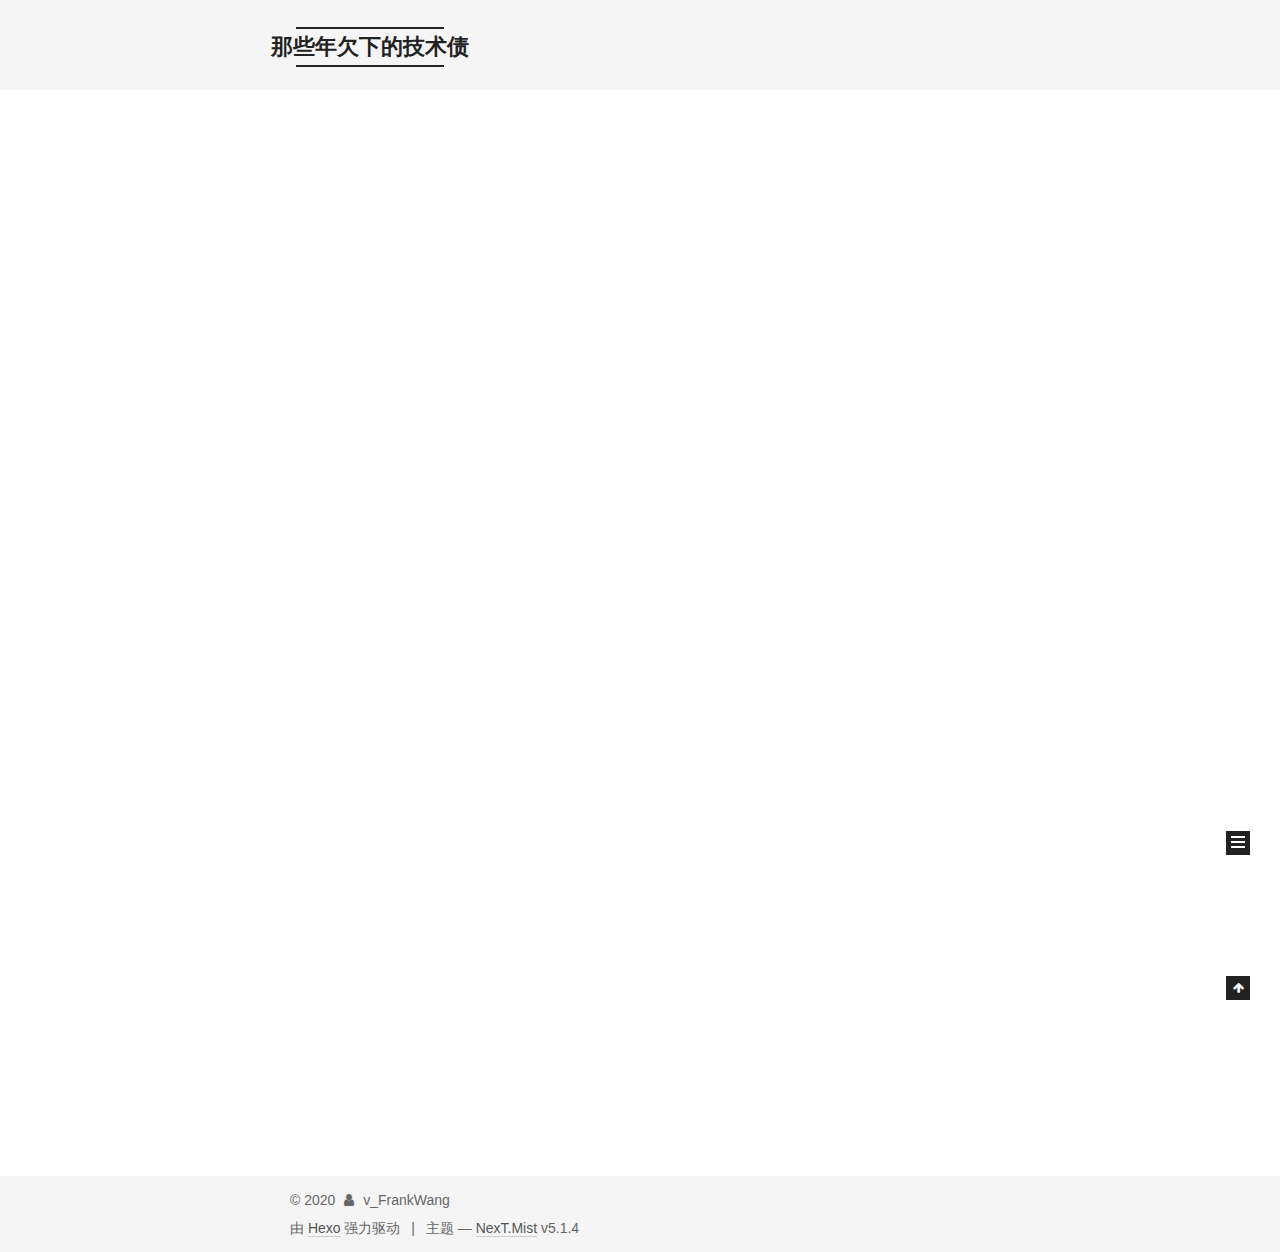
<file: index.html>
<!DOCTYPE html>



  


<html class="theme-next mist use-motion" lang="zh-Hans">
<head>
  <meta charset="UTF-8"/>
<meta http-equiv="X-UA-Compatible" content="IE=edge" />
<meta name="viewport" content="width=device-width, initial-scale=1, maximum-scale=1"/>
<meta name="theme-color" content="#222">









<meta http-equiv="Cache-Control" content="no-transform" />
<meta http-equiv="Cache-Control" content="no-siteapp" />
















  
  
  <link href="/lib/fancybox/source/jquery.fancybox.css?v=2.1.5" rel="stylesheet" type="text/css" />







<link href="/lib/font-awesome/css/font-awesome.min.css?v=4.6.2" rel="stylesheet" type="text/css" />

<link href="/css/main.css?v=5.1.4" rel="stylesheet" type="text/css" />


  <link rel="apple-touch-icon" sizes="180x180" href="/images/apple-touch-icon-next.png?v=5.1.4">


  <link rel="icon" type="image/png" sizes="32x32" href="/images/favicon-32x32-next.png?v=5.1.4">


  <link rel="icon" type="image/png" sizes="16x16" href="/images/favicon-16x16-next.png?v=5.1.4">


  <link rel="mask-icon" href="/images/logo.svg?v=5.1.4" color="#222">





  <meta name="keywords" content="Hexo, NexT" />










<meta property="og:type" content="website">
<meta property="og:title" content="那些年欠下的技术债">
<meta property="og:url" content="http://yoursite.com/index.html">
<meta property="og:site_name" content="那些年欠下的技术债">
<meta property="article:author" content="v_FrankWang">
<meta name="twitter:card" content="summary">



<script type="text/javascript" id="hexo.configurations">
  var NexT = window.NexT || {};
  var CONFIG = {
    root: '/',
    scheme: 'Mist',
    version: '5.1.4',
    sidebar: {"position":"left","display":"post","offset":12,"b2t":false,"scrollpercent":false,"onmobile":false},
    fancybox: true,
    tabs: true,
    motion: {"enable":true,"async":false,"transition":{"post_block":"fadeIn","post_header":"slideDownIn","post_body":"slideDownIn","coll_header":"slideLeftIn","sidebar":"slideUpIn"}},
    duoshuo: {
      userId: '0',
      author: '博主'
    },
    algolia: {
      applicationID: '',
      apiKey: '',
      indexName: '',
      hits: {"per_page":10},
      labels: {"input_placeholder":"Search for Posts","hits_empty":"We didn't find any results for the search: ${query}","hits_stats":"${hits} results found in ${time} ms"}
    }
  };
</script>



  <link rel="canonical" href="http://yoursite.com/"/>





  <title>那些年欠下的技术债</title>
  








<meta name="generator" content="Hexo 4.2.1"></head>

<body itemscope itemtype="http://schema.org/WebPage" lang="zh-Hans">

  
  
    
  

  <div class="container sidebar-position-left 
  page-home">
    <div class="headband"></div>

    <header id="header" class="header" itemscope itemtype="http://schema.org/WPHeader">
      <div class="header-inner"><div class="site-brand-wrapper">
  <div class="site-meta ">
    

    <div class="custom-logo-site-title">
      <a href="/"  class="brand" rel="start">
        <span class="logo-line-before"><i></i></span>
        <span class="site-title">那些年欠下的技术债</span>
        <span class="logo-line-after"><i></i></span>
      </a>
    </div>
      
        <p class="site-subtitle"></p>
      
  </div>

  <div class="site-nav-toggle">
    <button>
      <span class="btn-bar"></span>
      <span class="btn-bar"></span>
      <span class="btn-bar"></span>
    </button>
  </div>
</div>

<nav class="site-nav">
  

  
    <ul id="menu" class="menu">
      
        
        <li class="menu-item menu-item-home">
          <a href="/%20" rel="section">
            
              <i class="menu-item-icon fa fa-fw fa-home"></i> <br />
            
            首页
          </a>
        </li>
      
        
        <li class="menu-item menu-item-tags">
          <a href="/tags/%20" rel="section">
            
              <i class="menu-item-icon fa fa-fw fa-tags"></i> <br />
            
            标签
          </a>
        </li>
      
        
        <li class="menu-item menu-item-categories">
          <a href="/categories/%20" rel="section">
            
              <i class="menu-item-icon fa fa-fw fa-th"></i> <br />
            
            分类
          </a>
        </li>
      
        
        <li class="menu-item menu-item-archives">
          <a href="/archives/%20" rel="section">
            
              <i class="menu-item-icon fa fa-fw fa-archive"></i> <br />
            
            归档
          </a>
        </li>
      
        
        <li class="menu-item menu-item-search">
          <a href="/search/%20" rel="section">
            
              <i class="menu-item-icon fa fa-fw fa-search"></i> <br />
            
            搜索
          </a>
        </li>
      

      
    </ul>
  

  
</nav>



 </div>
    </header>

    <main id="main" class="main">
      <div class="main-inner">
        <div class="content-wrap">
          <div id="content" class="content">
            
  <section id="posts" class="posts-expand">
    
      

  

  
  
  

  <article class="post post-type-normal" itemscope itemtype="http://schema.org/Article">
  
  
  
  <div class="post-block">
    <link itemprop="mainEntityOfPage" href="http://yoursite.com/2020/06/09/hello-world/">

    <span hidden itemprop="author" itemscope itemtype="http://schema.org/Person">
      <meta itemprop="name" content="v_FrankWang">
      <meta itemprop="description" content="">
      <meta itemprop="image" content="/uploads/head.jpg">
    </span>

    <span hidden itemprop="publisher" itemscope itemtype="http://schema.org/Organization">
      <meta itemprop="name" content="那些年欠下的技术债">
    </span>

    
      <header class="post-header">

        
        
          <h1 class="post-title" itemprop="name headline">
                
                <a class="post-title-link" href="/2020/06/09/hello-world/" itemprop="url">Hello World</a></h1>
        

        <div class="post-meta">
          <span class="post-time">
            
              <span class="post-meta-item-icon">
                <i class="fa fa-calendar-o"></i>
              </span>
              
                <span class="post-meta-item-text">发表于</span>
              
              <time title="创建于" itemprop="dateCreated datePublished" datetime="2020-06-09T15:01:51+08:00">
                2020-06-09
              </time>
            

            

            
          </span>

          

          
            
          

          
          

          

          

          

        </div>
      </header>
    

    
    
    
    <div class="post-body" itemprop="articleBody">

      
      

      
        
          
            <p>Welcome to <a href="https://hexo.io/" target="_blank" rel="noopener">Hexo</a>! This is your very first post. Check <a href="https://hexo.io/docs/" target="_blank" rel="noopener">documentation</a> for more info. If you get any problems when using Hexo, you can find the answer in <a href="https://hexo.io/docs/troubleshooting.html" target="_blank" rel="noopener">troubleshooting</a> or you can ask me on <a href="https://github.com/hexojs/hexo/issues" target="_blank" rel="noopener">GitHub</a>.</p>
<h2 id="Quick-Start"><a href="#Quick-Start" class="headerlink" title="Quick Start"></a>Quick Start</h2><h3 id="Create-a-new-post"><a href="#Create-a-new-post" class="headerlink" title="Create a new post"></a>Create a new post</h3><figure class="highlight bash"><table><tr><td class="gutter"><pre><span class="line">1</span><br></pre></td><td class="code"><pre><span class="line">$ hexo new <span class="string">"My New Post"</span></span><br></pre></td></tr></table></figure>

<p>More info: <a href="https://hexo.io/docs/writing.html" target="_blank" rel="noopener">Writing</a></p>
<h3 id="Run-server"><a href="#Run-server" class="headerlink" title="Run server"></a>Run server</h3><figure class="highlight bash"><table><tr><td class="gutter"><pre><span class="line">1</span><br></pre></td><td class="code"><pre><span class="line">$ hexo server</span><br></pre></td></tr></table></figure>

<p>More info: <a href="https://hexo.io/docs/server.html" target="_blank" rel="noopener">Server</a></p>
<h3 id="Generate-static-files"><a href="#Generate-static-files" class="headerlink" title="Generate static files"></a>Generate static files</h3><figure class="highlight bash"><table><tr><td class="gutter"><pre><span class="line">1</span><br></pre></td><td class="code"><pre><span class="line">$ hexo generate</span><br></pre></td></tr></table></figure>

<p>More info: <a href="https://hexo.io/docs/generating.html" target="_blank" rel="noopener">Generating</a></p>
<h3 id="Deploy-to-remote-sites"><a href="#Deploy-to-remote-sites" class="headerlink" title="Deploy to remote sites"></a>Deploy to remote sites</h3><figure class="highlight bash"><table><tr><td class="gutter"><pre><span class="line">1</span><br></pre></td><td class="code"><pre><span class="line">$ hexo deploy</span><br></pre></td></tr></table></figure>

<p>More info: <a href="https://hexo.io/docs/one-command-deployment.html" target="_blank" rel="noopener">Deployment</a></p>

          
        
      
    </div>
    
    
    

    

    

    

    <footer class="post-footer">
      

      

      

      
      
        <div class="post-eof"></div>
      
    </footer>
  </div>
  
  
  
  </article>


    
  </section>

  


          </div>
          


          

        </div>
        
          
  
  <div class="sidebar-toggle">
    <div class="sidebar-toggle-line-wrap">
      <span class="sidebar-toggle-line sidebar-toggle-line-first"></span>
      <span class="sidebar-toggle-line sidebar-toggle-line-middle"></span>
      <span class="sidebar-toggle-line sidebar-toggle-line-last"></span>
    </div>
  </div>

  <aside id="sidebar" class="sidebar">
    
    <div class="sidebar-inner">

      

      

      <section class="site-overview-wrap sidebar-panel sidebar-panel-active">
        <div class="site-overview">
          <div class="site-author motion-element" itemprop="author" itemscope itemtype="http://schema.org/Person">
            
              <img class="site-author-image" itemprop="image"
                src="/uploads/head.jpg"
                alt="v_FrankWang" />
            
              <p class="site-author-name" itemprop="name">v_FrankWang</p>
              <p class="site-description motion-element" itemprop="description"></p>
          </div>

          <nav class="site-state motion-element">

            
              <div class="site-state-item site-state-posts">
              
                <a href="/archives/%20%7C%7C%20archive">
              
                  <span class="site-state-item-count">1</span>
                  <span class="site-state-item-name">日志</span>
                </a>
              </div>
            

            

            

          </nav>

          

          

          
          

          
          

          

        </div>
      </section>

      

      

    </div>
  </aside>


        
      </div>
    </main>

    <footer id="footer" class="footer">
      <div class="footer-inner">
        <div class="copyright">&copy; <span itemprop="copyrightYear">2020</span>
  <span class="with-love">
    <i class="fa fa-user"></i>
  </span>
  <span class="author" itemprop="copyrightHolder">v_FrankWang</span>

  
</div>


  <div class="powered-by">由 <a class="theme-link" target="_blank" href="https://hexo.io">Hexo</a> 强力驱动</div>



  <span class="post-meta-divider">|</span>



  <div class="theme-info">主题 &mdash; <a class="theme-link" target="_blank" href="https://github.com/iissnan/hexo-theme-next">NexT.Mist</a> v5.1.4</div>




        







        
      </div>
    </footer>

    
      <div class="back-to-top">
        <i class="fa fa-arrow-up"></i>
        
      </div>
    

    

  </div>

  

<script type="text/javascript">
  if (Object.prototype.toString.call(window.Promise) !== '[object Function]') {
    window.Promise = null;
  }
</script>









  












  
  
    <script type="text/javascript" src="/lib/jquery/index.js?v=2.1.3"></script>
  

  
  
    <script type="text/javascript" src="/lib/fastclick/lib/fastclick.min.js?v=1.0.6"></script>
  

  
  
    <script type="text/javascript" src="/lib/jquery_lazyload/jquery.lazyload.js?v=1.9.7"></script>
  

  
  
    <script type="text/javascript" src="/lib/velocity/velocity.min.js?v=1.2.1"></script>
  

  
  
    <script type="text/javascript" src="/lib/velocity/velocity.ui.min.js?v=1.2.1"></script>
  

  
  
    <script type="text/javascript" src="/lib/fancybox/source/jquery.fancybox.pack.js?v=2.1.5"></script>
  


  


  <script type="text/javascript" src="/js/src/utils.js?v=5.1.4"></script>

  <script type="text/javascript" src="/js/src/motion.js?v=5.1.4"></script>



  
  

  

  


  <script type="text/javascript" src="/js/src/bootstrap.js?v=5.1.4"></script>



  


  




	





  





  












  





  

  

  

  
  

  

  

  

</body>
</html>
</file>
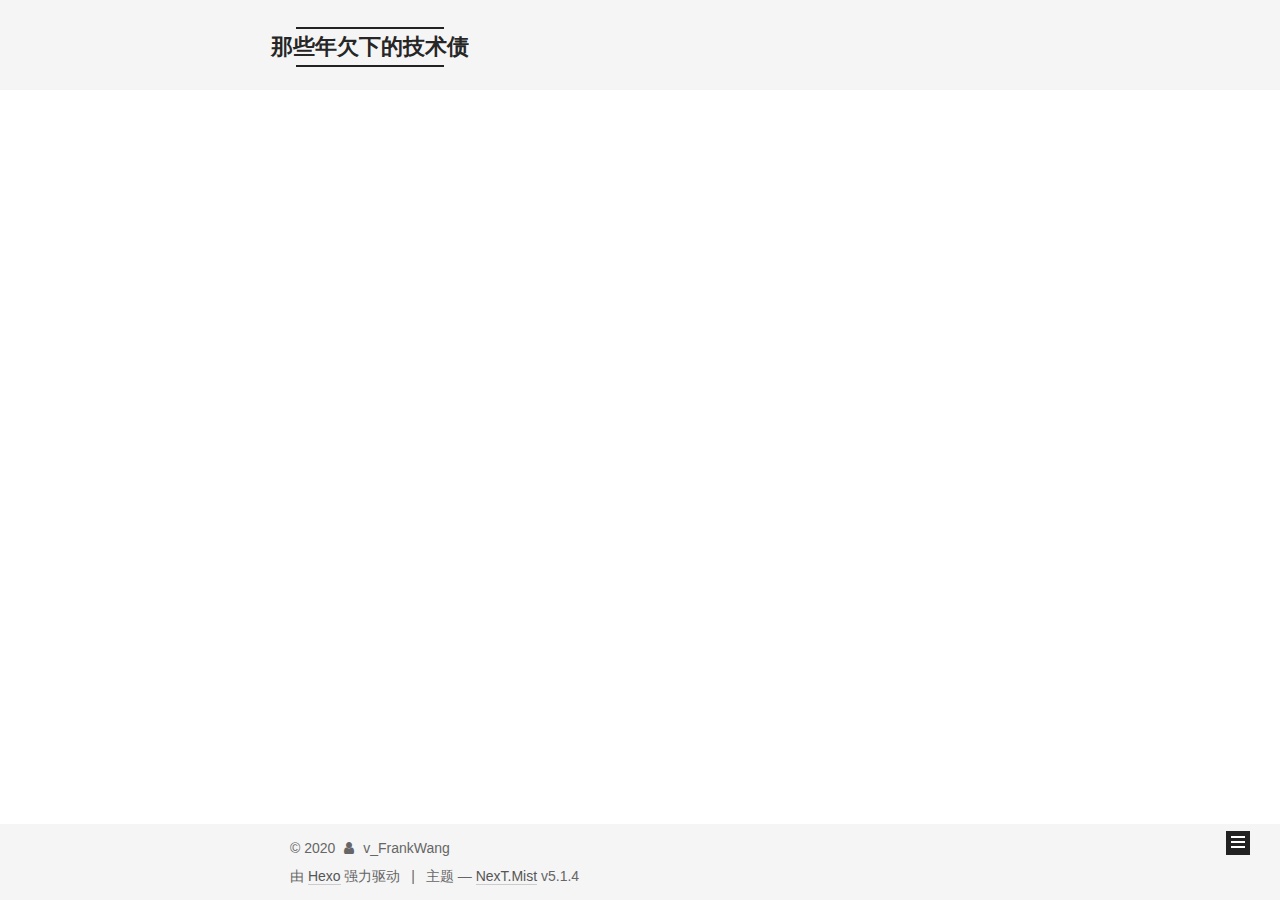
<file: archives/index.html>
<!DOCTYPE html>



  


<html class="theme-next mist use-motion" lang="zh-Hans">
<head>
  <meta charset="UTF-8"/>
<meta http-equiv="X-UA-Compatible" content="IE=edge" />
<meta name="viewport" content="width=device-width, initial-scale=1, maximum-scale=1"/>
<meta name="theme-color" content="#222">









<meta http-equiv="Cache-Control" content="no-transform" />
<meta http-equiv="Cache-Control" content="no-siteapp" />
















  
  
  <link href="/lib/fancybox/source/jquery.fancybox.css?v=2.1.5" rel="stylesheet" type="text/css" />







<link href="/lib/font-awesome/css/font-awesome.min.css?v=4.6.2" rel="stylesheet" type="text/css" />

<link href="/css/main.css?v=5.1.4" rel="stylesheet" type="text/css" />


  <link rel="apple-touch-icon" sizes="180x180" href="/images/apple-touch-icon-next.png?v=5.1.4">


  <link rel="icon" type="image/png" sizes="32x32" href="/images/favicon-32x32-next.png?v=5.1.4">


  <link rel="icon" type="image/png" sizes="16x16" href="/images/favicon-16x16-next.png?v=5.1.4">


  <link rel="mask-icon" href="/images/logo.svg?v=5.1.4" color="#222">





  <meta name="keywords" content="Hexo, NexT" />










<meta property="og:type" content="website">
<meta property="og:title" content="那些年欠下的技术债">
<meta property="og:url" content="http://yoursite.com/archives/index.html">
<meta property="og:site_name" content="那些年欠下的技术债">
<meta property="article:author" content="v_FrankWang">
<meta name="twitter:card" content="summary">



<script type="text/javascript" id="hexo.configurations">
  var NexT = window.NexT || {};
  var CONFIG = {
    root: '/',
    scheme: 'Mist',
    version: '5.1.4',
    sidebar: {"position":"left","display":"post","offset":12,"b2t":false,"scrollpercent":false,"onmobile":false},
    fancybox: true,
    tabs: true,
    motion: {"enable":true,"async":false,"transition":{"post_block":"fadeIn","post_header":"slideDownIn","post_body":"slideDownIn","coll_header":"slideLeftIn","sidebar":"slideUpIn"}},
    duoshuo: {
      userId: '0',
      author: '博主'
    },
    algolia: {
      applicationID: '',
      apiKey: '',
      indexName: '',
      hits: {"per_page":10},
      labels: {"input_placeholder":"Search for Posts","hits_empty":"We didn't find any results for the search: ${query}","hits_stats":"${hits} results found in ${time} ms"}
    }
  };
</script>



  <link rel="canonical" href="http://yoursite.com/archives/"/>





  <title>归档 | 那些年欠下的技术债</title>
  








<meta name="generator" content="Hexo 4.2.1"></head>

<body itemscope itemtype="http://schema.org/WebPage" lang="zh-Hans">

  
  
    
  

  <div class="container sidebar-position-left page-archive">
    <div class="headband"></div>

    <header id="header" class="header" itemscope itemtype="http://schema.org/WPHeader">
      <div class="header-inner"><div class="site-brand-wrapper">
  <div class="site-meta ">
    

    <div class="custom-logo-site-title">
      <a href="/"  class="brand" rel="start">
        <span class="logo-line-before"><i></i></span>
        <span class="site-title">那些年欠下的技术债</span>
        <span class="logo-line-after"><i></i></span>
      </a>
    </div>
      
        <p class="site-subtitle"></p>
      
  </div>

  <div class="site-nav-toggle">
    <button>
      <span class="btn-bar"></span>
      <span class="btn-bar"></span>
      <span class="btn-bar"></span>
    </button>
  </div>
</div>

<nav class="site-nav">
  

  
    <ul id="menu" class="menu">
      
        
        <li class="menu-item menu-item-home">
          <a href="/%20" rel="section">
            
              <i class="menu-item-icon fa fa-fw fa-home"></i> <br />
            
            首页
          </a>
        </li>
      
        
        <li class="menu-item menu-item-tags">
          <a href="/tags/%20" rel="section">
            
              <i class="menu-item-icon fa fa-fw fa-tags"></i> <br />
            
            标签
          </a>
        </li>
      
        
        <li class="menu-item menu-item-categories">
          <a href="/categories/%20" rel="section">
            
              <i class="menu-item-icon fa fa-fw fa-th"></i> <br />
            
            分类
          </a>
        </li>
      
        
        <li class="menu-item menu-item-archives">
          <a href="/archives/%20" rel="section">
            
              <i class="menu-item-icon fa fa-fw fa-archive"></i> <br />
            
            归档
          </a>
        </li>
      
        
        <li class="menu-item menu-item-search">
          <a href="/search/%20" rel="section">
            
              <i class="menu-item-icon fa fa-fw fa-search"></i> <br />
            
            搜索
          </a>
        </li>
      

      
    </ul>
  

  
</nav>



 </div>
    </header>

    <main id="main" class="main">
      <div class="main-inner">
        <div class="content-wrap">
          <div id="content" class="content">
            

  
  
  
  <div class="post-block archive">
    <div id="posts" class="posts-collapse">
      <span class="archive-move-on"></span>

      <span class="archive-page-counter">
        
        
        
          
        
        嗯..! 目前共计 1 篇日志。 继续努力。
      </span>

      

        
        
        

        
          
          <div class="collection-title">
            <h1 class="archive-year" id="archive-year-2020">2020</h1>
          </div>
        
        

        

  <article class="post post-type-normal" itemscope itemtype="http://schema.org/Article">
    <header class="post-header">

      <h2 class="post-title">
        
            <a class="post-title-link" href="/2020/06/09/hello-world/" itemprop="url">
              
                <span itemprop="name">Hello World</span>
              
            </a>
        
      </h2>

      <div class="post-meta">
        <time class="post-time" itemprop="dateCreated"
              datetime="2020-06-09T15:01:51+08:00"
              content="2020-06-09" >
          06-09
        </time>
      </div>

    </header>
  </article>



      

    </div>
  </div>
  
  
  

  



          </div>
          


          

        </div>
        
          
  
  <div class="sidebar-toggle">
    <div class="sidebar-toggle-line-wrap">
      <span class="sidebar-toggle-line sidebar-toggle-line-first"></span>
      <span class="sidebar-toggle-line sidebar-toggle-line-middle"></span>
      <span class="sidebar-toggle-line sidebar-toggle-line-last"></span>
    </div>
  </div>

  <aside id="sidebar" class="sidebar">
    
    <div class="sidebar-inner">

      

      

      <section class="site-overview-wrap sidebar-panel sidebar-panel-active">
        <div class="site-overview">
          <div class="site-author motion-element" itemprop="author" itemscope itemtype="http://schema.org/Person">
            
              <img class="site-author-image" itemprop="image"
                src="/uploads/head.jpg"
                alt="v_FrankWang" />
            
              <p class="site-author-name" itemprop="name">v_FrankWang</p>
              <p class="site-description motion-element" itemprop="description"></p>
          </div>

          <nav class="site-state motion-element">

            
              <div class="site-state-item site-state-posts">
              
                <a href="/archives/%20%7C%7C%20archive">
              
                  <span class="site-state-item-count">1</span>
                  <span class="site-state-item-name">日志</span>
                </a>
              </div>
            

            

            

          </nav>

          

          

          
          

          
          

          

        </div>
      </section>

      

      

    </div>
  </aside>


        
      </div>
    </main>

    <footer id="footer" class="footer">
      <div class="footer-inner">
        <div class="copyright">&copy; <span itemprop="copyrightYear">2020</span>
  <span class="with-love">
    <i class="fa fa-user"></i>
  </span>
  <span class="author" itemprop="copyrightHolder">v_FrankWang</span>

  
</div>


  <div class="powered-by">由 <a class="theme-link" target="_blank" href="https://hexo.io">Hexo</a> 强力驱动</div>



  <span class="post-meta-divider">|</span>



  <div class="theme-info">主题 &mdash; <a class="theme-link" target="_blank" href="https://github.com/iissnan/hexo-theme-next">NexT.Mist</a> v5.1.4</div>




        







        
      </div>
    </footer>

    
      <div class="back-to-top">
        <i class="fa fa-arrow-up"></i>
        
      </div>
    

    

  </div>

  

<script type="text/javascript">
  if (Object.prototype.toString.call(window.Promise) !== '[object Function]') {
    window.Promise = null;
  }
</script>









  












  
  
    <script type="text/javascript" src="/lib/jquery/index.js?v=2.1.3"></script>
  

  
  
    <script type="text/javascript" src="/lib/fastclick/lib/fastclick.min.js?v=1.0.6"></script>
  

  
  
    <script type="text/javascript" src="/lib/jquery_lazyload/jquery.lazyload.js?v=1.9.7"></script>
  

  
  
    <script type="text/javascript" src="/lib/velocity/velocity.min.js?v=1.2.1"></script>
  

  
  
    <script type="text/javascript" src="/lib/velocity/velocity.ui.min.js?v=1.2.1"></script>
  

  
  
    <script type="text/javascript" src="/lib/fancybox/source/jquery.fancybox.pack.js?v=2.1.5"></script>
  


  


  <script type="text/javascript" src="/js/src/utils.js?v=5.1.4"></script>

  <script type="text/javascript" src="/js/src/motion.js?v=5.1.4"></script>



  
  

  

  


  <script type="text/javascript" src="/js/src/bootstrap.js?v=5.1.4"></script>



  


  




	





  





  












  





  

  

  

  
  

  

  

  

</body>
</html>
</file>
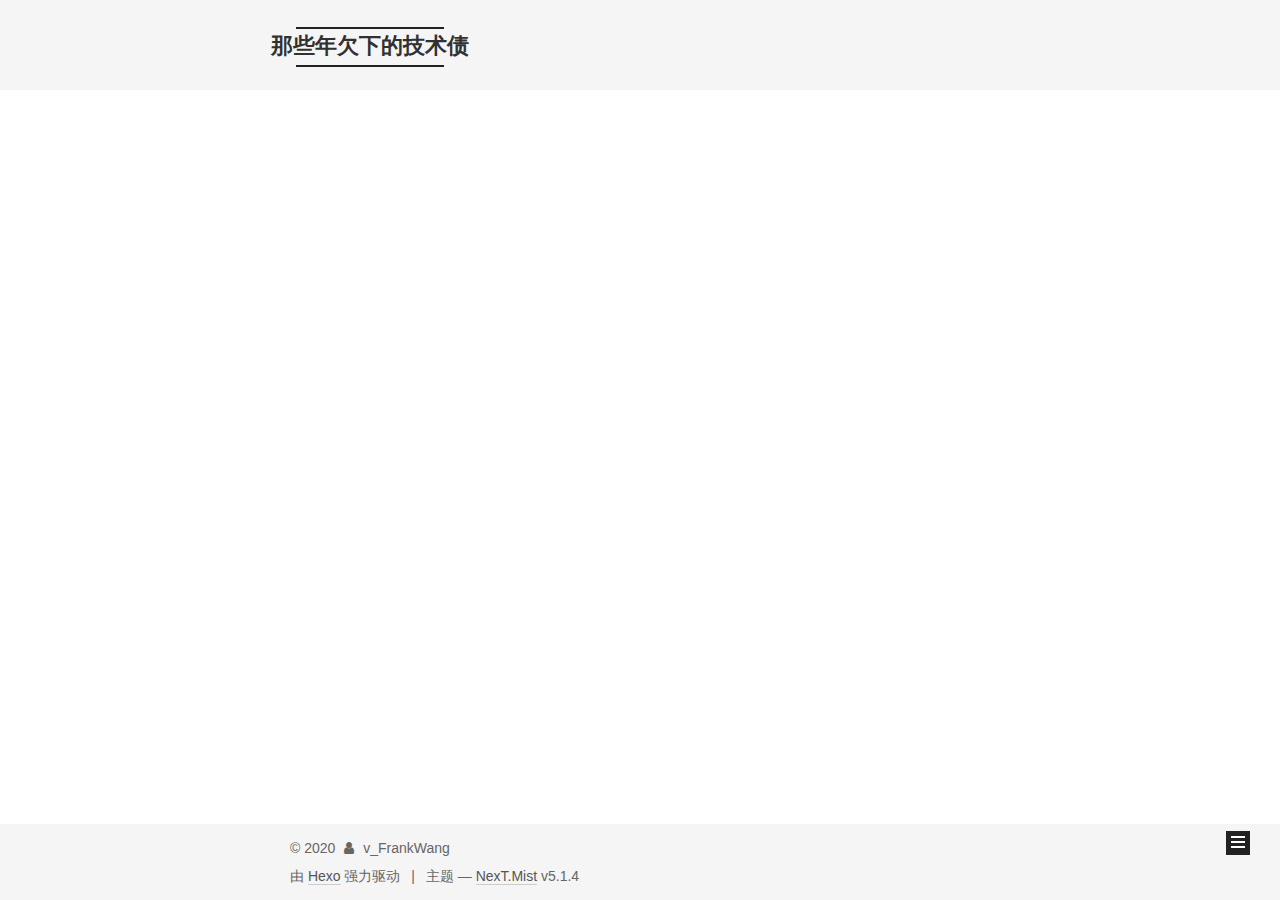
<file: archives/2020/index.html>
<!DOCTYPE html>



  


<html class="theme-next mist use-motion" lang="zh-Hans">
<head>
  <meta charset="UTF-8"/>
<meta http-equiv="X-UA-Compatible" content="IE=edge" />
<meta name="viewport" content="width=device-width, initial-scale=1, maximum-scale=1"/>
<meta name="theme-color" content="#222">









<meta http-equiv="Cache-Control" content="no-transform" />
<meta http-equiv="Cache-Control" content="no-siteapp" />
















  
  
  <link href="/lib/fancybox/source/jquery.fancybox.css?v=2.1.5" rel="stylesheet" type="text/css" />







<link href="/lib/font-awesome/css/font-awesome.min.css?v=4.6.2" rel="stylesheet" type="text/css" />

<link href="/css/main.css?v=5.1.4" rel="stylesheet" type="text/css" />


  <link rel="apple-touch-icon" sizes="180x180" href="/images/apple-touch-icon-next.png?v=5.1.4">


  <link rel="icon" type="image/png" sizes="32x32" href="/images/favicon-32x32-next.png?v=5.1.4">


  <link rel="icon" type="image/png" sizes="16x16" href="/images/favicon-16x16-next.png?v=5.1.4">


  <link rel="mask-icon" href="/images/logo.svg?v=5.1.4" color="#222">





  <meta name="keywords" content="Hexo, NexT" />










<meta property="og:type" content="website">
<meta property="og:title" content="那些年欠下的技术债">
<meta property="og:url" content="http://yoursite.com/archives/2020/index.html">
<meta property="og:site_name" content="那些年欠下的技术债">
<meta property="article:author" content="v_FrankWang">
<meta name="twitter:card" content="summary">



<script type="text/javascript" id="hexo.configurations">
  var NexT = window.NexT || {};
  var CONFIG = {
    root: '/',
    scheme: 'Mist',
    version: '5.1.4',
    sidebar: {"position":"left","display":"post","offset":12,"b2t":false,"scrollpercent":false,"onmobile":false},
    fancybox: true,
    tabs: true,
    motion: {"enable":true,"async":false,"transition":{"post_block":"fadeIn","post_header":"slideDownIn","post_body":"slideDownIn","coll_header":"slideLeftIn","sidebar":"slideUpIn"}},
    duoshuo: {
      userId: '0',
      author: '博主'
    },
    algolia: {
      applicationID: '',
      apiKey: '',
      indexName: '',
      hits: {"per_page":10},
      labels: {"input_placeholder":"Search for Posts","hits_empty":"We didn't find any results for the search: ${query}","hits_stats":"${hits} results found in ${time} ms"}
    }
  };
</script>



  <link rel="canonical" href="http://yoursite.com/archives/2020/"/>





  <title>归档 | 那些年欠下的技术债</title>
  








<meta name="generator" content="Hexo 4.2.1"></head>

<body itemscope itemtype="http://schema.org/WebPage" lang="zh-Hans">

  
  
    
  

  <div class="container sidebar-position-left page-archive">
    <div class="headband"></div>

    <header id="header" class="header" itemscope itemtype="http://schema.org/WPHeader">
      <div class="header-inner"><div class="site-brand-wrapper">
  <div class="site-meta ">
    

    <div class="custom-logo-site-title">
      <a href="/"  class="brand" rel="start">
        <span class="logo-line-before"><i></i></span>
        <span class="site-title">那些年欠下的技术债</span>
        <span class="logo-line-after"><i></i></span>
      </a>
    </div>
      
        <p class="site-subtitle"></p>
      
  </div>

  <div class="site-nav-toggle">
    <button>
      <span class="btn-bar"></span>
      <span class="btn-bar"></span>
      <span class="btn-bar"></span>
    </button>
  </div>
</div>

<nav class="site-nav">
  

  
    <ul id="menu" class="menu">
      
        
        <li class="menu-item menu-item-home">
          <a href="/%20" rel="section">
            
              <i class="menu-item-icon fa fa-fw fa-home"></i> <br />
            
            首页
          </a>
        </li>
      
        
        <li class="menu-item menu-item-tags">
          <a href="/tags/%20" rel="section">
            
              <i class="menu-item-icon fa fa-fw fa-tags"></i> <br />
            
            标签
          </a>
        </li>
      
        
        <li class="menu-item menu-item-categories">
          <a href="/categories/%20" rel="section">
            
              <i class="menu-item-icon fa fa-fw fa-th"></i> <br />
            
            分类
          </a>
        </li>
      
        
        <li class="menu-item menu-item-archives">
          <a href="/archives/%20" rel="section">
            
              <i class="menu-item-icon fa fa-fw fa-archive"></i> <br />
            
            归档
          </a>
        </li>
      
        
        <li class="menu-item menu-item-search">
          <a href="/search/%20" rel="section">
            
              <i class="menu-item-icon fa fa-fw fa-search"></i> <br />
            
            搜索
          </a>
        </li>
      

      
    </ul>
  

  
</nav>



 </div>
    </header>

    <main id="main" class="main">
      <div class="main-inner">
        <div class="content-wrap">
          <div id="content" class="content">
            

  
  
  
  <div class="post-block archive">
    <div id="posts" class="posts-collapse">
      <span class="archive-move-on"></span>

      <span class="archive-page-counter">
        
        
        
          
        
        嗯..! 目前共计 1 篇日志。 继续努力。
      </span>

      

        
        
        

        
          
          <div class="collection-title">
            <h1 class="archive-year" id="archive-year-2020">2020</h1>
          </div>
        
        

        

  <article class="post post-type-normal" itemscope itemtype="http://schema.org/Article">
    <header class="post-header">

      <h2 class="post-title">
        
            <a class="post-title-link" href="/2020/06/09/hello-world/" itemprop="url">
              
                <span itemprop="name">Hello World</span>
              
            </a>
        
      </h2>

      <div class="post-meta">
        <time class="post-time" itemprop="dateCreated"
              datetime="2020-06-09T15:01:51+08:00"
              content="2020-06-09" >
          06-09
        </time>
      </div>

    </header>
  </article>



      

    </div>
  </div>
  
  
  

  



          </div>
          


          

        </div>
        
          
  
  <div class="sidebar-toggle">
    <div class="sidebar-toggle-line-wrap">
      <span class="sidebar-toggle-line sidebar-toggle-line-first"></span>
      <span class="sidebar-toggle-line sidebar-toggle-line-middle"></span>
      <span class="sidebar-toggle-line sidebar-toggle-line-last"></span>
    </div>
  </div>

  <aside id="sidebar" class="sidebar">
    
    <div class="sidebar-inner">

      

      

      <section class="site-overview-wrap sidebar-panel sidebar-panel-active">
        <div class="site-overview">
          <div class="site-author motion-element" itemprop="author" itemscope itemtype="http://schema.org/Person">
            
              <img class="site-author-image" itemprop="image"
                src="/uploads/head.jpg"
                alt="v_FrankWang" />
            
              <p class="site-author-name" itemprop="name">v_FrankWang</p>
              <p class="site-description motion-element" itemprop="description"></p>
          </div>

          <nav class="site-state motion-element">

            
              <div class="site-state-item site-state-posts">
              
                <a href="/archives/%20%7C%7C%20archive">
              
                  <span class="site-state-item-count">1</span>
                  <span class="site-state-item-name">日志</span>
                </a>
              </div>
            

            

            

          </nav>

          

          

          
          

          
          

          

        </div>
      </section>

      

      

    </div>
  </aside>


        
      </div>
    </main>

    <footer id="footer" class="footer">
      <div class="footer-inner">
        <div class="copyright">&copy; <span itemprop="copyrightYear">2020</span>
  <span class="with-love">
    <i class="fa fa-user"></i>
  </span>
  <span class="author" itemprop="copyrightHolder">v_FrankWang</span>

  
</div>


  <div class="powered-by">由 <a class="theme-link" target="_blank" href="https://hexo.io">Hexo</a> 强力驱动</div>



  <span class="post-meta-divider">|</span>



  <div class="theme-info">主题 &mdash; <a class="theme-link" target="_blank" href="https://github.com/iissnan/hexo-theme-next">NexT.Mist</a> v5.1.4</div>




        







        
      </div>
    </footer>

    
      <div class="back-to-top">
        <i class="fa fa-arrow-up"></i>
        
      </div>
    

    

  </div>

  

<script type="text/javascript">
  if (Object.prototype.toString.call(window.Promise) !== '[object Function]') {
    window.Promise = null;
  }
</script>









  












  
  
    <script type="text/javascript" src="/lib/jquery/index.js?v=2.1.3"></script>
  

  
  
    <script type="text/javascript" src="/lib/fastclick/lib/fastclick.min.js?v=1.0.6"></script>
  

  
  
    <script type="text/javascript" src="/lib/jquery_lazyload/jquery.lazyload.js?v=1.9.7"></script>
  

  
  
    <script type="text/javascript" src="/lib/velocity/velocity.min.js?v=1.2.1"></script>
  

  
  
    <script type="text/javascript" src="/lib/velocity/velocity.ui.min.js?v=1.2.1"></script>
  

  
  
    <script type="text/javascript" src="/lib/fancybox/source/jquery.fancybox.pack.js?v=2.1.5"></script>
  


  


  <script type="text/javascript" src="/js/src/utils.js?v=5.1.4"></script>

  <script type="text/javascript" src="/js/src/motion.js?v=5.1.4"></script>



  
  

  

  


  <script type="text/javascript" src="/js/src/bootstrap.js?v=5.1.4"></script>



  


  




	





  





  












  





  

  

  

  
  

  

  

  

</body>
</html>
</file>
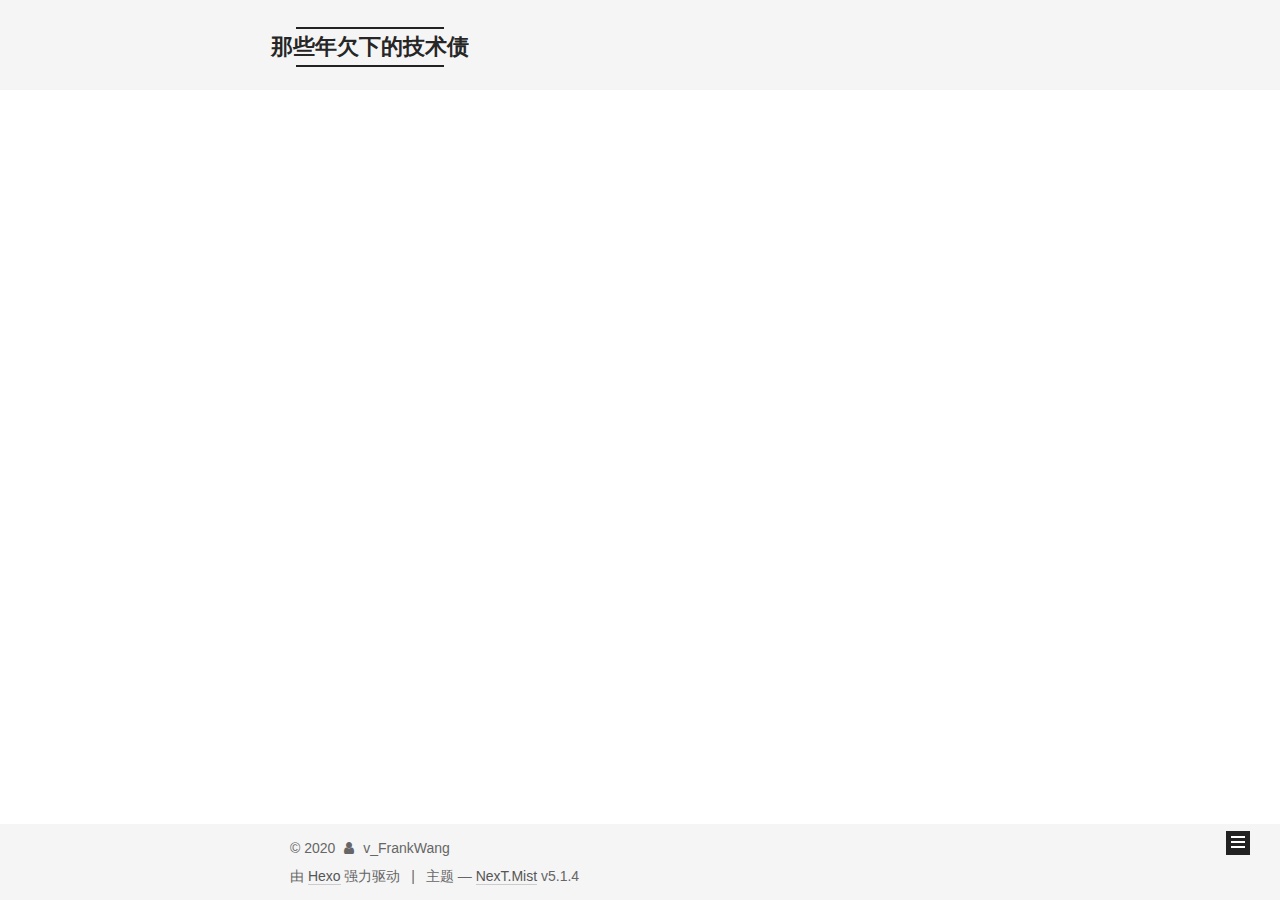
<file: archives/2020/06/index.html>
<!DOCTYPE html>



  


<html class="theme-next mist use-motion" lang="zh-Hans">
<head>
  <meta charset="UTF-8"/>
<meta http-equiv="X-UA-Compatible" content="IE=edge" />
<meta name="viewport" content="width=device-width, initial-scale=1, maximum-scale=1"/>
<meta name="theme-color" content="#222">









<meta http-equiv="Cache-Control" content="no-transform" />
<meta http-equiv="Cache-Control" content="no-siteapp" />
















  
  
  <link href="/lib/fancybox/source/jquery.fancybox.css?v=2.1.5" rel="stylesheet" type="text/css" />







<link href="/lib/font-awesome/css/font-awesome.min.css?v=4.6.2" rel="stylesheet" type="text/css" />

<link href="/css/main.css?v=5.1.4" rel="stylesheet" type="text/css" />


  <link rel="apple-touch-icon" sizes="180x180" href="/images/apple-touch-icon-next.png?v=5.1.4">


  <link rel="icon" type="image/png" sizes="32x32" href="/images/favicon-32x32-next.png?v=5.1.4">


  <link rel="icon" type="image/png" sizes="16x16" href="/images/favicon-16x16-next.png?v=5.1.4">


  <link rel="mask-icon" href="/images/logo.svg?v=5.1.4" color="#222">





  <meta name="keywords" content="Hexo, NexT" />










<meta property="og:type" content="website">
<meta property="og:title" content="那些年欠下的技术债">
<meta property="og:url" content="http://yoursite.com/archives/2020/06/index.html">
<meta property="og:site_name" content="那些年欠下的技术债">
<meta property="article:author" content="v_FrankWang">
<meta name="twitter:card" content="summary">



<script type="text/javascript" id="hexo.configurations">
  var NexT = window.NexT || {};
  var CONFIG = {
    root: '/',
    scheme: 'Mist',
    version: '5.1.4',
    sidebar: {"position":"left","display":"post","offset":12,"b2t":false,"scrollpercent":false,"onmobile":false},
    fancybox: true,
    tabs: true,
    motion: {"enable":true,"async":false,"transition":{"post_block":"fadeIn","post_header":"slideDownIn","post_body":"slideDownIn","coll_header":"slideLeftIn","sidebar":"slideUpIn"}},
    duoshuo: {
      userId: '0',
      author: '博主'
    },
    algolia: {
      applicationID: '',
      apiKey: '',
      indexName: '',
      hits: {"per_page":10},
      labels: {"input_placeholder":"Search for Posts","hits_empty":"We didn't find any results for the search: ${query}","hits_stats":"${hits} results found in ${time} ms"}
    }
  };
</script>



  <link rel="canonical" href="http://yoursite.com/archives/2020/06/"/>





  <title>归档 | 那些年欠下的技术债</title>
  








<meta name="generator" content="Hexo 4.2.1"></head>

<body itemscope itemtype="http://schema.org/WebPage" lang="zh-Hans">

  
  
    
  

  <div class="container sidebar-position-left page-archive">
    <div class="headband"></div>

    <header id="header" class="header" itemscope itemtype="http://schema.org/WPHeader">
      <div class="header-inner"><div class="site-brand-wrapper">
  <div class="site-meta ">
    

    <div class="custom-logo-site-title">
      <a href="/"  class="brand" rel="start">
        <span class="logo-line-before"><i></i></span>
        <span class="site-title">那些年欠下的技术债</span>
        <span class="logo-line-after"><i></i></span>
      </a>
    </div>
      
        <p class="site-subtitle"></p>
      
  </div>

  <div class="site-nav-toggle">
    <button>
      <span class="btn-bar"></span>
      <span class="btn-bar"></span>
      <span class="btn-bar"></span>
    </button>
  </div>
</div>

<nav class="site-nav">
  

  
    <ul id="menu" class="menu">
      
        
        <li class="menu-item menu-item-home">
          <a href="/%20" rel="section">
            
              <i class="menu-item-icon fa fa-fw fa-home"></i> <br />
            
            首页
          </a>
        </li>
      
        
        <li class="menu-item menu-item-tags">
          <a href="/tags/%20" rel="section">
            
              <i class="menu-item-icon fa fa-fw fa-tags"></i> <br />
            
            标签
          </a>
        </li>
      
        
        <li class="menu-item menu-item-categories">
          <a href="/categories/%20" rel="section">
            
              <i class="menu-item-icon fa fa-fw fa-th"></i> <br />
            
            分类
          </a>
        </li>
      
        
        <li class="menu-item menu-item-archives">
          <a href="/archives/%20" rel="section">
            
              <i class="menu-item-icon fa fa-fw fa-archive"></i> <br />
            
            归档
          </a>
        </li>
      
        
        <li class="menu-item menu-item-search">
          <a href="/search/%20" rel="section">
            
              <i class="menu-item-icon fa fa-fw fa-search"></i> <br />
            
            搜索
          </a>
        </li>
      

      
    </ul>
  

  
</nav>



 </div>
    </header>

    <main id="main" class="main">
      <div class="main-inner">
        <div class="content-wrap">
          <div id="content" class="content">
            

  
  
  
  <div class="post-block archive">
    <div id="posts" class="posts-collapse">
      <span class="archive-move-on"></span>

      <span class="archive-page-counter">
        
        
        
          
        
        嗯..! 目前共计 1 篇日志。 继续努力。
      </span>

      

        
        
        

        
          
          <div class="collection-title">
            <h1 class="archive-year" id="archive-year-2020">2020</h1>
          </div>
        
        

        

  <article class="post post-type-normal" itemscope itemtype="http://schema.org/Article">
    <header class="post-header">

      <h2 class="post-title">
        
            <a class="post-title-link" href="/2020/06/09/hello-world/" itemprop="url">
              
                <span itemprop="name">Hello World</span>
              
            </a>
        
      </h2>

      <div class="post-meta">
        <time class="post-time" itemprop="dateCreated"
              datetime="2020-06-09T15:01:51+08:00"
              content="2020-06-09" >
          06-09
        </time>
      </div>

    </header>
  </article>



      

    </div>
  </div>
  
  
  

  



          </div>
          


          

        </div>
        
          
  
  <div class="sidebar-toggle">
    <div class="sidebar-toggle-line-wrap">
      <span class="sidebar-toggle-line sidebar-toggle-line-first"></span>
      <span class="sidebar-toggle-line sidebar-toggle-line-middle"></span>
      <span class="sidebar-toggle-line sidebar-toggle-line-last"></span>
    </div>
  </div>

  <aside id="sidebar" class="sidebar">
    
    <div class="sidebar-inner">

      

      

      <section class="site-overview-wrap sidebar-panel sidebar-panel-active">
        <div class="site-overview">
          <div class="site-author motion-element" itemprop="author" itemscope itemtype="http://schema.org/Person">
            
              <img class="site-author-image" itemprop="image"
                src="/uploads/head.jpg"
                alt="v_FrankWang" />
            
              <p class="site-author-name" itemprop="name">v_FrankWang</p>
              <p class="site-description motion-element" itemprop="description"></p>
          </div>

          <nav class="site-state motion-element">

            
              <div class="site-state-item site-state-posts">
              
                <a href="/archives/%20%7C%7C%20archive">
              
                  <span class="site-state-item-count">1</span>
                  <span class="site-state-item-name">日志</span>
                </a>
              </div>
            

            

            

          </nav>

          

          

          
          

          
          

          

        </div>
      </section>

      

      

    </div>
  </aside>


        
      </div>
    </main>

    <footer id="footer" class="footer">
      <div class="footer-inner">
        <div class="copyright">&copy; <span itemprop="copyrightYear">2020</span>
  <span class="with-love">
    <i class="fa fa-user"></i>
  </span>
  <span class="author" itemprop="copyrightHolder">v_FrankWang</span>

  
</div>


  <div class="powered-by">由 <a class="theme-link" target="_blank" href="https://hexo.io">Hexo</a> 强力驱动</div>



  <span class="post-meta-divider">|</span>



  <div class="theme-info">主题 &mdash; <a class="theme-link" target="_blank" href="https://github.com/iissnan/hexo-theme-next">NexT.Mist</a> v5.1.4</div>




        







        
      </div>
    </footer>

    
      <div class="back-to-top">
        <i class="fa fa-arrow-up"></i>
        
      </div>
    

    

  </div>

  

<script type="text/javascript">
  if (Object.prototype.toString.call(window.Promise) !== '[object Function]') {
    window.Promise = null;
  }
</script>









  












  
  
    <script type="text/javascript" src="/lib/jquery/index.js?v=2.1.3"></script>
  

  
  
    <script type="text/javascript" src="/lib/fastclick/lib/fastclick.min.js?v=1.0.6"></script>
  

  
  
    <script type="text/javascript" src="/lib/jquery_lazyload/jquery.lazyload.js?v=1.9.7"></script>
  

  
  
    <script type="text/javascript" src="/lib/velocity/velocity.min.js?v=1.2.1"></script>
  

  
  
    <script type="text/javascript" src="/lib/velocity/velocity.ui.min.js?v=1.2.1"></script>
  

  
  
    <script type="text/javascript" src="/lib/fancybox/source/jquery.fancybox.pack.js?v=2.1.5"></script>
  


  


  <script type="text/javascript" src="/js/src/utils.js?v=5.1.4"></script>

  <script type="text/javascript" src="/js/src/motion.js?v=5.1.4"></script>



  
  

  

  


  <script type="text/javascript" src="/js/src/bootstrap.js?v=5.1.4"></script>



  


  




	





  





  












  





  

  

  

  
  

  

  

  

</body>
</html>
</file>
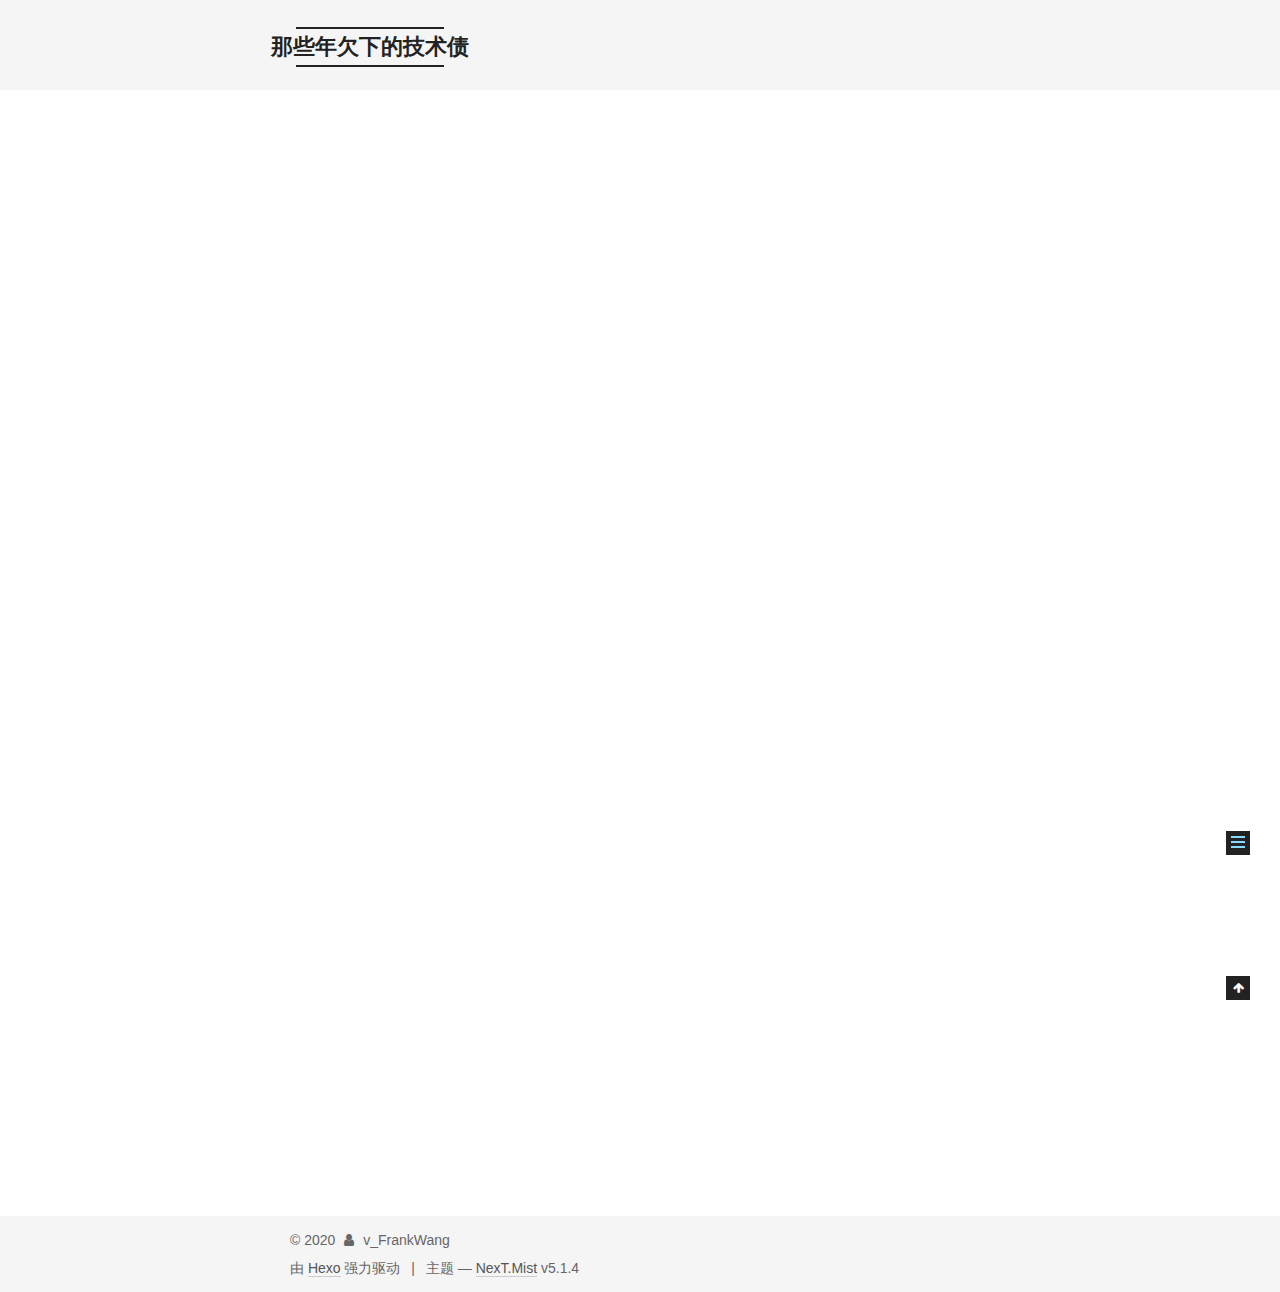
<file: 2020/06/09/hello-world/index.html>
<!DOCTYPE html>



  


<html class="theme-next mist use-motion" lang="zh-Hans">
<head>
  <meta charset="UTF-8"/>
<meta http-equiv="X-UA-Compatible" content="IE=edge" />
<meta name="viewport" content="width=device-width, initial-scale=1, maximum-scale=1"/>
<meta name="theme-color" content="#222">









<meta http-equiv="Cache-Control" content="no-transform" />
<meta http-equiv="Cache-Control" content="no-siteapp" />
















  
  
  <link href="/lib/fancybox/source/jquery.fancybox.css?v=2.1.5" rel="stylesheet" type="text/css" />







<link href="/lib/font-awesome/css/font-awesome.min.css?v=4.6.2" rel="stylesheet" type="text/css" />

<link href="/css/main.css?v=5.1.4" rel="stylesheet" type="text/css" />


  <link rel="apple-touch-icon" sizes="180x180" href="/images/apple-touch-icon-next.png?v=5.1.4">


  <link rel="icon" type="image/png" sizes="32x32" href="/images/favicon-32x32-next.png?v=5.1.4">


  <link rel="icon" type="image/png" sizes="16x16" href="/images/favicon-16x16-next.png?v=5.1.4">


  <link rel="mask-icon" href="/images/logo.svg?v=5.1.4" color="#222">





  <meta name="keywords" content="Hexo, NexT" />










<meta name="description" content="Welcome to Hexo! This is your very first post. Check documentation for more info. If you get any problems when using Hexo, you can find the answer in troubleshooting or you can ask me on GitHub. Quick">
<meta property="og:type" content="article">
<meta property="og:title" content="Hello World">
<meta property="og:url" content="http://yoursite.com/2020/06/09/hello-world/index.html">
<meta property="og:site_name" content="那些年欠下的技术债">
<meta property="og:description" content="Welcome to Hexo! This is your very first post. Check documentation for more info. If you get any problems when using Hexo, you can find the answer in troubleshooting or you can ask me on GitHub. Quick">
<meta property="article:published_time" content="2020-06-09T07:01:51.773Z">
<meta property="article:modified_time" content="2020-06-09T07:01:51.774Z">
<meta property="article:author" content="v_FrankWang">
<meta name="twitter:card" content="summary">



<script type="text/javascript" id="hexo.configurations">
  var NexT = window.NexT || {};
  var CONFIG = {
    root: '/',
    scheme: 'Mist',
    version: '5.1.4',
    sidebar: {"position":"left","display":"post","offset":12,"b2t":false,"scrollpercent":false,"onmobile":false},
    fancybox: true,
    tabs: true,
    motion: {"enable":true,"async":false,"transition":{"post_block":"fadeIn","post_header":"slideDownIn","post_body":"slideDownIn","coll_header":"slideLeftIn","sidebar":"slideUpIn"}},
    duoshuo: {
      userId: '0',
      author: '博主'
    },
    algolia: {
      applicationID: '',
      apiKey: '',
      indexName: '',
      hits: {"per_page":10},
      labels: {"input_placeholder":"Search for Posts","hits_empty":"We didn't find any results for the search: ${query}","hits_stats":"${hits} results found in ${time} ms"}
    }
  };
</script>



  <link rel="canonical" href="http://yoursite.com/2020/06/09/hello-world/"/>





  <title>Hello World | 那些年欠下的技术债</title>
  








<meta name="generator" content="Hexo 4.2.1"></head>

<body itemscope itemtype="http://schema.org/WebPage" lang="zh-Hans">

  
  
    
  

  <div class="container sidebar-position-left page-post-detail">
    <div class="headband"></div>

    <header id="header" class="header" itemscope itemtype="http://schema.org/WPHeader">
      <div class="header-inner"><div class="site-brand-wrapper">
  <div class="site-meta ">
    

    <div class="custom-logo-site-title">
      <a href="/"  class="brand" rel="start">
        <span class="logo-line-before"><i></i></span>
        <span class="site-title">那些年欠下的技术债</span>
        <span class="logo-line-after"><i></i></span>
      </a>
    </div>
      
        <p class="site-subtitle"></p>
      
  </div>

  <div class="site-nav-toggle">
    <button>
      <span class="btn-bar"></span>
      <span class="btn-bar"></span>
      <span class="btn-bar"></span>
    </button>
  </div>
</div>

<nav class="site-nav">
  

  
    <ul id="menu" class="menu">
      
        
        <li class="menu-item menu-item-home">
          <a href="/%20" rel="section">
            
              <i class="menu-item-icon fa fa-fw fa-home"></i> <br />
            
            首页
          </a>
        </li>
      
        
        <li class="menu-item menu-item-tags">
          <a href="/tags/%20" rel="section">
            
              <i class="menu-item-icon fa fa-fw fa-tags"></i> <br />
            
            标签
          </a>
        </li>
      
        
        <li class="menu-item menu-item-categories">
          <a href="/categories/%20" rel="section">
            
              <i class="menu-item-icon fa fa-fw fa-th"></i> <br />
            
            分类
          </a>
        </li>
      
        
        <li class="menu-item menu-item-archives">
          <a href="/archives/%20" rel="section">
            
              <i class="menu-item-icon fa fa-fw fa-archive"></i> <br />
            
            归档
          </a>
        </li>
      
        
        <li class="menu-item menu-item-search">
          <a href="/search/%20" rel="section">
            
              <i class="menu-item-icon fa fa-fw fa-search"></i> <br />
            
            搜索
          </a>
        </li>
      

      
    </ul>
  

  
</nav>



 </div>
    </header>

    <main id="main" class="main">
      <div class="main-inner">
        <div class="content-wrap">
          <div id="content" class="content">
            

  <div id="posts" class="posts-expand">
    

  

  
  
  

  <article class="post post-type-normal" itemscope itemtype="http://schema.org/Article">
  
  
  
  <div class="post-block">
    <link itemprop="mainEntityOfPage" href="http://yoursite.com/2020/06/09/hello-world/">

    <span hidden itemprop="author" itemscope itemtype="http://schema.org/Person">
      <meta itemprop="name" content="v_FrankWang">
      <meta itemprop="description" content="">
      <meta itemprop="image" content="/uploads/head.jpg">
    </span>

    <span hidden itemprop="publisher" itemscope itemtype="http://schema.org/Organization">
      <meta itemprop="name" content="那些年欠下的技术债">
    </span>

    
      <header class="post-header">

        
        
          <h1 class="post-title" itemprop="name headline">Hello World</h1>
        

        <div class="post-meta">
          <span class="post-time">
            
              <span class="post-meta-item-icon">
                <i class="fa fa-calendar-o"></i>
              </span>
              
                <span class="post-meta-item-text">发表于</span>
              
              <time title="创建于" itemprop="dateCreated datePublished" datetime="2020-06-09T15:01:51+08:00">
                2020-06-09
              </time>
            

            

            
          </span>

          

          
            
          

          
          

          

          

          

        </div>
      </header>
    

    
    
    
    <div class="post-body" itemprop="articleBody">

      
      

      
        <p>Welcome to <a href="https://hexo.io/" target="_blank" rel="noopener">Hexo</a>! This is your very first post. Check <a href="https://hexo.io/docs/" target="_blank" rel="noopener">documentation</a> for more info. If you get any problems when using Hexo, you can find the answer in <a href="https://hexo.io/docs/troubleshooting.html" target="_blank" rel="noopener">troubleshooting</a> or you can ask me on <a href="https://github.com/hexojs/hexo/issues" target="_blank" rel="noopener">GitHub</a>.</p>
<h2 id="Quick-Start"><a href="#Quick-Start" class="headerlink" title="Quick Start"></a>Quick Start</h2><h3 id="Create-a-new-post"><a href="#Create-a-new-post" class="headerlink" title="Create a new post"></a>Create a new post</h3><figure class="highlight bash"><table><tr><td class="gutter"><pre><span class="line">1</span><br></pre></td><td class="code"><pre><span class="line">$ hexo new <span class="string">"My New Post"</span></span><br></pre></td></tr></table></figure>

<p>More info: <a href="https://hexo.io/docs/writing.html" target="_blank" rel="noopener">Writing</a></p>
<h3 id="Run-server"><a href="#Run-server" class="headerlink" title="Run server"></a>Run server</h3><figure class="highlight bash"><table><tr><td class="gutter"><pre><span class="line">1</span><br></pre></td><td class="code"><pre><span class="line">$ hexo server</span><br></pre></td></tr></table></figure>

<p>More info: <a href="https://hexo.io/docs/server.html" target="_blank" rel="noopener">Server</a></p>
<h3 id="Generate-static-files"><a href="#Generate-static-files" class="headerlink" title="Generate static files"></a>Generate static files</h3><figure class="highlight bash"><table><tr><td class="gutter"><pre><span class="line">1</span><br></pre></td><td class="code"><pre><span class="line">$ hexo generate</span><br></pre></td></tr></table></figure>

<p>More info: <a href="https://hexo.io/docs/generating.html" target="_blank" rel="noopener">Generating</a></p>
<h3 id="Deploy-to-remote-sites"><a href="#Deploy-to-remote-sites" class="headerlink" title="Deploy to remote sites"></a>Deploy to remote sites</h3><figure class="highlight bash"><table><tr><td class="gutter"><pre><span class="line">1</span><br></pre></td><td class="code"><pre><span class="line">$ hexo deploy</span><br></pre></td></tr></table></figure>

<p>More info: <a href="https://hexo.io/docs/one-command-deployment.html" target="_blank" rel="noopener">Deployment</a></p>

      
    </div>
    
    
    

    

    

    

    <footer class="post-footer">
      

      
      
      

      

      
      
    </footer>
  </div>
  
  
  
  </article>



    <div class="post-spread">
      
    </div>
  </div>


          </div>
          


          

  



        </div>
        
          
  
  <div class="sidebar-toggle">
    <div class="sidebar-toggle-line-wrap">
      <span class="sidebar-toggle-line sidebar-toggle-line-first"></span>
      <span class="sidebar-toggle-line sidebar-toggle-line-middle"></span>
      <span class="sidebar-toggle-line sidebar-toggle-line-last"></span>
    </div>
  </div>

  <aside id="sidebar" class="sidebar">
    
    <div class="sidebar-inner">

      

      
        <ul class="sidebar-nav motion-element">
          <li class="sidebar-nav-toc sidebar-nav-active" data-target="post-toc-wrap">
            文章目录
          </li>
          <li class="sidebar-nav-overview" data-target="site-overview-wrap">
            站点概览
          </li>
        </ul>
      

      <section class="site-overview-wrap sidebar-panel">
        <div class="site-overview">
          <div class="site-author motion-element" itemprop="author" itemscope itemtype="http://schema.org/Person">
            
              <img class="site-author-image" itemprop="image"
                src="/uploads/head.jpg"
                alt="v_FrankWang" />
            
              <p class="site-author-name" itemprop="name">v_FrankWang</p>
              <p class="site-description motion-element" itemprop="description"></p>
          </div>

          <nav class="site-state motion-element">

            
              <div class="site-state-item site-state-posts">
              
                <a href="/archives/%20%7C%7C%20archive">
              
                  <span class="site-state-item-count">1</span>
                  <span class="site-state-item-name">日志</span>
                </a>
              </div>
            

            

            

          </nav>

          

          

          
          

          
          

          

        </div>
      </section>

      
      <!--noindex-->
        <section class="post-toc-wrap motion-element sidebar-panel sidebar-panel-active">
          <div class="post-toc">

            
              
            

            
              <div class="post-toc-content"><ol class="nav"><li class="nav-item nav-level-2"><a class="nav-link" href="#Quick-Start"><span class="nav-number">1.</span> <span class="nav-text">Quick Start</span></a><ol class="nav-child"><li class="nav-item nav-level-3"><a class="nav-link" href="#Create-a-new-post"><span class="nav-number">1.1.</span> <span class="nav-text">Create a new post</span></a></li><li class="nav-item nav-level-3"><a class="nav-link" href="#Run-server"><span class="nav-number">1.2.</span> <span class="nav-text">Run server</span></a></li><li class="nav-item nav-level-3"><a class="nav-link" href="#Generate-static-files"><span class="nav-number">1.3.</span> <span class="nav-text">Generate static files</span></a></li><li class="nav-item nav-level-3"><a class="nav-link" href="#Deploy-to-remote-sites"><span class="nav-number">1.4.</span> <span class="nav-text">Deploy to remote sites</span></a></li></ol></li></ol></div>
            

          </div>
        </section>
      <!--/noindex-->
      

      

    </div>
  </aside>


        
      </div>
    </main>

    <footer id="footer" class="footer">
      <div class="footer-inner">
        <div class="copyright">&copy; <span itemprop="copyrightYear">2020</span>
  <span class="with-love">
    <i class="fa fa-user"></i>
  </span>
  <span class="author" itemprop="copyrightHolder">v_FrankWang</span>

  
</div>


  <div class="powered-by">由 <a class="theme-link" target="_blank" href="https://hexo.io">Hexo</a> 强力驱动</div>



  <span class="post-meta-divider">|</span>



  <div class="theme-info">主题 &mdash; <a class="theme-link" target="_blank" href="https://github.com/iissnan/hexo-theme-next">NexT.Mist</a> v5.1.4</div>




        







        
      </div>
    </footer>

    
      <div class="back-to-top">
        <i class="fa fa-arrow-up"></i>
        
      </div>
    

    

  </div>

  

<script type="text/javascript">
  if (Object.prototype.toString.call(window.Promise) !== '[object Function]') {
    window.Promise = null;
  }
</script>









  












  
  
    <script type="text/javascript" src="/lib/jquery/index.js?v=2.1.3"></script>
  

  
  
    <script type="text/javascript" src="/lib/fastclick/lib/fastclick.min.js?v=1.0.6"></script>
  

  
  
    <script type="text/javascript" src="/lib/jquery_lazyload/jquery.lazyload.js?v=1.9.7"></script>
  

  
  
    <script type="text/javascript" src="/lib/velocity/velocity.min.js?v=1.2.1"></script>
  

  
  
    <script type="text/javascript" src="/lib/velocity/velocity.ui.min.js?v=1.2.1"></script>
  

  
  
    <script type="text/javascript" src="/lib/fancybox/source/jquery.fancybox.pack.js?v=2.1.5"></script>
  


  


  <script type="text/javascript" src="/js/src/utils.js?v=5.1.4"></script>

  <script type="text/javascript" src="/js/src/motion.js?v=5.1.4"></script>



  
  

  
  <script type="text/javascript" src="/js/src/scrollspy.js?v=5.1.4"></script>
<script type="text/javascript" src="/js/src/post-details.js?v=5.1.4"></script>



  


  <script type="text/javascript" src="/js/src/bootstrap.js?v=5.1.4"></script>



  


  




	





  





  












  





  

  

  

  
  

  

  

  

</body>
</html>
</file>
<file: css/main.css>
/* normalize.css v3.0.2 | MIT License | git.io/normalize */
html {
  font-family: sans-serif; /* 1 */
  -ms-text-size-adjust: 100%; /* 2 */
  -webkit-text-size-adjust: 100%; /* 2 */
}
body {
  margin: 0;
}
article,
aside,
details,
figcaption,
figure,
footer,
header,
hgroup,
main,
menu,
nav,
section,
summary {
  display: block;
}
audio,
canvas,
progress,
video {
  display: inline-block; /* 1 */
  vertical-align: baseline; /* 2 */
}
audio:not([controls]) {
  display: none;
  height: 0;
}
[hidden],
template {
  display: none;
}
a {
  background-color: transparent;
}
a:active,
a:hover {
  outline: 0;
}
abbr[title] {
  border-bottom: 1px dotted;
}
b,
strong {
  font-weight: bold;
}
dfn {
  font-style: italic;
}
h1 {
  font-size: 2em;
  margin: 0.67em 0;
}
mark {
  background: #ff0;
  color: #000;
}
small {
  font-size: 80%;
}
sub,
sup {
  font-size: 75%;
  line-height: 0;
  position: relative;
  vertical-align: baseline;
}
sup {
  top: -0.5em;
}
sub {
  bottom: -0.25em;
}
img {
  border: 0;
}
svg:not(:root) {
  overflow: hidden;
}
figure {
  margin: 1em 40px;
}
hr {
  -moz-box-sizing: content-box;
  box-sizing: content-box;
  height: 0;
}
pre {
  overflow: auto;
}
code,
kbd,
pre,
samp {
  font-family: monospace, monospace;
  font-size: 1em;
}
button,
input,
optgroup,
select,
textarea {
  color: inherit; /* 1 */
  font: inherit; /* 2 */
  margin: 0; /* 3 */
}
button {
  overflow: visible;
}
button,
select {
  text-transform: none;
}
button,
html input[type="button"],
input[type="reset"],
input[type="submit"] {
  -webkit-appearance: button; /* 2 */
  cursor: pointer; /* 3 */
}
button[disabled],
html input[disabled] {
  cursor: default;
}
button::-moz-focus-inner,
input::-moz-focus-inner {
  border: 0;
  padding: 0;
}
input {
  line-height: normal;
}
input[type="checkbox"],
input[type="radio"] {
  box-sizing: border-box; /* 1 */
  padding: 0; /* 2 */
}
input[type="number"]::-webkit-inner-spin-button,
input[type="number"]::-webkit-outer-spin-button {
  height: auto;
}
input[type="search"] {
  -webkit-appearance: textfield; /* 1 */
  -moz-box-sizing: content-box;
  -webkit-box-sizing: content-box; /* 2 */
  box-sizing: content-box;
}
input[type="search"]::-webkit-search-cancel-button,
input[type="search"]::-webkit-search-decoration {
  -webkit-appearance: none;
}
fieldset {
  border: 1px solid #c0c0c0;
  margin: 0 2px;
  padding: 0.35em 0.625em 0.75em;
}
legend {
  border: 0; /* 1 */
  padding: 0; /* 2 */
}
textarea {
  overflow: auto;
}
optgroup {
  font-weight: bold;
}
table {
  border-collapse: collapse;
  border-spacing: 0;
}
td,
th {
  padding: 0;
}
::selection {
  background: #262a30;
  color: #fff;
}
body {
  position: relative;
  font-family: 'Lato', "PingFang SC", "Microsoft YaHei", sans-serif;
  font-size: 14px;
  line-height: 2;
  color: #555;
  background: #fff;
}
@media (max-width: 767px) {
  body {
    padding-right: 0 !important;
  }
}
@media (min-width: 768px) and (max-width: 991px) {
  body {
    padding-right: 0 !important;
  }
}
@media (min-width: 1600px) {
  body {
    font-size: 16px;
  }
}
h1,
h2,
h3,
h4,
h5,
h6 {
  margin: 0;
  padding: 0;
  font-weight: bold;
  line-height: 1.5;
  font-family: 'Lato', "PingFang SC", "Microsoft YaHei", sans-serif;
}
h2,
h3,
h4,
h5,
h6 {
  margin: 20px 0 15px;
}
h1 {
  font-size: 24px;
}
@media (max-width: 767px) {
  h1 {
    font-size: 20px;
  }
}
h2 {
  font-size: 22px;
}
@media (max-width: 767px) {
  h2 {
    font-size: 18px;
  }
}
h3 {
  font-size: 20px;
}
@media (max-width: 767px) {
  h3 {
    font-size: 16px;
  }
}
h4 {
  font-size: 18px;
}
@media (max-width: 767px) {
  h4 {
    font-size: 14px;
  }
}
h5 {
  font-size: 16px;
}
@media (max-width: 767px) {
  h5 {
    font-size: 12px;
  }
}
h6 {
  font-size: 14px;
}
@media (max-width: 767px) {
  h6 {
    font-size: 10px;
  }
}
p {
  margin: 0 0 20px 0;
}
a {
  color: #555;
  text-decoration: none;
  outline: none;
  border-bottom: 1px solid #999;
  word-wrap: break-word;
}
a:hover {
  color: #222;
  border-bottom-color: #222;
}
blockquote {
  margin: 0;
  padding: 0;
}
img {
  display: block;
  margin: auto;
  max-width: 100%;
  height: auto;
}
hr {
  margin: 40px 0;
  height: 3px;
  border: none;
  background-color: #ddd;
  background-image: repeating-linear-gradient(-45deg, #fff, #fff 4px, transparent 4px, transparent 8px);
}
blockquote {
  padding: 0 15px;
  color: #666;
  border-left: 4px solid #ddd;
}
blockquote cite::before {
  content: "-";
  padding: 0 5px;
}
dt {
  font-weight: 700;
}
dd {
  margin: 0;
  padding: 0;
}
kbd {
  border: 1px solid #ccc;
  border-radius: 0.2em;
  box-shadow: 0.1em 0.1em 0.2em rgba(0,0,0,0.1);
  background-color: #f9f9f9;
  font-family: inherit;
  background-image: -webkit-linear-gradient(top, #eee, #fff, #eee);
  padding: 0.1em 0.3em;
  white-space: nowrap;
}
.text-left {
  text-align: left;
}
.text-center {
  text-align: center;
}
.text-right {
  text-align: right;
}
.text-justify {
  text-align: justify;
}
.text-nowrap {
  white-space: nowrap;
}
.text-lowercase {
  text-transform: lowercase;
}
.text-uppercase {
  text-transform: uppercase;
}
.text-capitalize {
  text-transform: capitalize;
}
.center-block {
  display: block;
  margin-left: auto;
  margin-right: auto;
}
.clearfix:before,
.clearfix:after {
  content: " ";
  display: table;
}
.clearfix:after {
  clear: both;
}
.pullquote {
  width: 45%;
}
.pullquote.left {
  float: left;
  margin-left: 5px;
  margin-right: 10px;
}
.pullquote.right {
  float: right;
  margin-left: 10px;
  margin-right: 5px;
}
.affix.affix.affix {
  position: fixed;
}
.translation {
  margin-top: -20px;
  font-size: 14px;
  color: #999;
}
.scrollbar-measure {
  width: 100px;
  height: 100px;
  overflow: scroll;
  position: absolute;
  top: -9999px;
}
.use-motion .motion-element {
  opacity: 0;
}
table {
  margin: 20px 0;
  width: 100%;
  border-collapse: collapse;
  border-spacing: 0;
  border: 1px solid #ddd;
  font-size: 14px;
  table-layout: fixed;
  word-wrap: break-all;
}
table>tbody>tr:nth-of-type(odd) {
  background-color: #f9f9f9;
}
table>tbody>tr:hover {
  background-color: #f5f5f5;
}
caption,
th,
td {
  padding: 8px;
  text-align: left;
  vertical-align: middle;
  font-weight: normal;
}
th,
td {
  border-bottom: 3px solid #ddd;
  border-right: 1px solid #eee;
}
th {
  padding-bottom: 10px;
  font-weight: 700;
}
td {
  border-bottom-width: 1px;
}
html,
body {
  height: 100%;
}
.container {
  position: relative;
  min-height: 100%;
}
.header-inner {
  margin: 0 auto;
  padding: 100px 0 70px;
  width: 700px;
}
@media (min-width: 1600px) {
  .container .header-inner {
    width: 900px;
  }
}
.main {
  padding-bottom: 150px;
}
.main-inner {
  margin: 0 auto;
  width: 700px;
}
@media (min-width: 1600px) {
  .container .main-inner {
    width: 900px;
  }
}
.footer {
  position: absolute;
  left: 0;
  bottom: 0;
  width: 100%;
  min-height: 50px;
}
.footer-inner {
  box-sizing: border-box;
  margin: 20px auto;
  width: 700px;
}
@media (min-width: 1600px) {
  .container .footer-inner {
    width: 900px;
  }
}
pre,
.highlight {
  overflow: auto;
  margin: 20px 0;
  padding: 0;
  font-size: 13px;
  color: #4d4d4c;
  background: #f7f7f7;
  line-height: 1.6;
}
pre,
code {
  font-family: consolas, Menlo, "PingFang SC", "Microsoft YaHei", monospace;
}
code {
  padding: 2px 4px;
  word-wrap: break-word;
  color: #555;
  background: #eee;
  border-radius: 3px;
  font-size: 13px;
}
pre {
  padding: 10px;
}
pre code {
  padding: 0;
  color: #4d4d4c;
  background: none;
  text-shadow: none;
}
.highlight {
  border-radius: 1px;
}
.highlight pre {
  border: none;
  margin: 0;
  padding: 10px 0;
}
.highlight table {
  margin: 0;
  width: auto;
  border: none;
}
.highlight td {
  border: none;
  padding: 0;
}
.highlight figcaption {
  font-size: 1em;
  color: #4d4d4c;
  line-height: 1em;
  margin-bottom: 1em;
}
.highlight figcaption:before,
.highlight figcaption:after {
  content: " ";
  display: table;
}
.highlight figcaption:after {
  clear: both;
}
.highlight figcaption a {
  float: right;
  color: #4d4d4c;
}
.highlight figcaption a:hover {
  border-bottom-color: #4d4d4c;
}
.highlight .gutter pre {
  padding-left: 10px;
  padding-right: 10px;
  color: #869194;
  text-align: right;
  background-color: #eff2f3;
}
.highlight .code pre {
  width: 100%;
  padding-left: 10px;
  padding-right: 10px;
  background-color: #f7f7f7;
}
.highlight .line {
  height: 20px;
}
.gutter {
  -webkit-user-select: none;
  -moz-user-select: none;
  -ms-user-select: none;
  user-select: none;
}
.gist table {
  width: auto;
}
.gist table td {
  border: none;
}
pre .deletion {
  background: #fdd;
}
pre .addition {
  background: #dfd;
}
pre .meta {
  color: #8959a8;
}
pre .comment {
  color: #8e908c;
}
pre .variable,
pre .attribute,
pre .tag,
pre .regexp,
pre .ruby .constant,
pre .xml .tag .title,
pre .xml .pi,
pre .xml .doctype,
pre .html .doctype,
pre .css .id,
pre .css .class,
pre .css .pseudo {
  color: #c82829;
}
pre .number,
pre .preprocessor,
pre .built_in,
pre .literal,
pre .params,
pre .constant,
pre .command {
  color: #f5871f;
}
pre .ruby .class .title,
pre .css .rules .attribute,
pre .string,
pre .value,
pre .inheritance,
pre .header,
pre .ruby .symbol,
pre .xml .cdata,
pre .special,
pre .number,
pre .formula {
  color: #718c00;
}
pre .title,
pre .css .hexcolor {
  color: #3e999f;
}
pre .function,
pre .python .decorator,
pre .python .title,
pre .ruby .function .title,
pre .ruby .title .keyword,
pre .perl .sub,
pre .javascript .title,
pre .coffeescript .title {
  color: #4271ae;
}
pre .keyword,
pre .javascript .function {
  color: #8959a8;
}
.full-image.full-image.full-image.full-image {
  border: none;
  max-width: 100%;
  width: auto;
  margin: 20px auto 25px;
}
@media (min-width: 992px) {
  .full-image.full-image.full-image.full-image {
    max-width: none;
    width: 110%;
    margin: 25px -5%;
  }
}
.blockquote-center,
.page-home .post-type-quote blockquote,
.page-post-detail .post-type-quote blockquote {
  position: relative;
  margin: 40px 0;
  padding: 0;
  border-left: none;
  text-align: center;
}
.blockquote-center::before,
.page-home .post-type-quote blockquote::before,
.page-post-detail .post-type-quote blockquote::before,
.blockquote-center::after,
.page-home .post-type-quote blockquote::after,
.page-post-detail .post-type-quote blockquote::after {
  position: absolute;
  content: ' ';
  display: block;
  width: 100%;
  height: 24px;
  opacity: 0.2;
  background-repeat: no-repeat;
  background-position: 0 -6px;
  background-size: 22px 22px;
}
.blockquote-center::before,
.page-home .post-type-quote blockquote::before,
.page-post-detail .post-type-quote blockquote::before {
  top: -20px;
  background-image: url("../images/quote-l.svg");
  border-top: 1px solid #ccc;
}
.blockquote-center::after,
.page-home .post-type-quote blockquote::after,
.page-post-detail .post-type-quote blockquote::after {
  bottom: -20px;
  background-image: url("../images/quote-r.svg");
  border-bottom: 1px solid #ccc;
  background-position: 100% 8px;
}
.blockquote-center p,
.page-home .post-type-quote blockquote p,
.page-post-detail .post-type-quote blockquote p,
.blockquote-center div,
.page-home .post-type-quote blockquote div,
.page-post-detail .post-type-quote blockquote div {
  text-align: center;
}
.post .post-body .group-picture img {
  box-sizing: border-box;
  padding: 0 3px;
  border: none;
}
.post .group-picture-row {
  overflow: hidden;
  margin-top: 6px;
}
.post .group-picture-row:first-child {
  margin-top: 0;
}
.post .group-picture-column {
  float: left;
}
.page-post-detail .post-body .group-picture-column {
  float: none;
  margin-top: 10px;
  width: auto !important;
}
.page-post-detail .post-body .group-picture-column img {
  margin: 0 auto;
}
.page-archive .group-picture-container {
  overflow: hidden;
}
.page-archive .group-picture-row {
  float: left;
}
.page-archive .group-picture-row:first-child {
  margin-top: 6px;
}
.page-archive .group-picture-column {
  max-width: 150px;
  max-height: 150px;
}
.post-body .note {
  position: relative;
  padding: 15px;
  margin-bottom: 20px;
  border: 1px solid #eee;
  border-left-width: 5px;
  border-radius: 3px;
}
.post-body .note h2,
.post-body .note h3,
.post-body .note h4,
.post-body .note h5,
.post-body .note h6 {
  margin-top: 0;
  margin-bottom: 0;
  border-bottom: initial;
  padding-top: 0 !important;
}
.post-body .note p:first-child,
.post-body .note ul:first-child,
.post-body .note ol:first-child,
.post-body .note table:first-child,
.post-body .note pre:first-child,
.post-body .note blockquote:first-child {
  margin-top: 0;
}
.post-body .note p:last-child,
.post-body .note ul:last-child,
.post-body .note ol:last-child,
.post-body .note table:last-child,
.post-body .note pre:last-child,
.post-body .note blockquote:last-child {
  margin-bottom: 0;
}
.post-body .note.default {
  border-left-color: #777;
}
.post-body .note.default h2,
.post-body .note.default h3,
.post-body .note.default h4,
.post-body .note.default h5,
.post-body .note.default h6 {
  color: #777;
}
.post-body .note.primary {
  border-left-color: #6f42c1;
}
.post-body .note.primary h2,
.post-body .note.primary h3,
.post-body .note.primary h4,
.post-body .note.primary h5,
.post-body .note.primary h6 {
  color: #6f42c1;
}
.post-body .note.info {
  border-left-color: #428bca;
}
.post-body .note.info h2,
.post-body .note.info h3,
.post-body .note.info h4,
.post-body .note.info h5,
.post-body .note.info h6 {
  color: #428bca;
}
.post-body .note.success {
  border-left-color: #5cb85c;
}
.post-body .note.success h2,
.post-body .note.success h3,
.post-body .note.success h4,
.post-body .note.success h5,
.post-body .note.success h6 {
  color: #5cb85c;
}
.post-body .note.warning {
  border-left-color: #f0ad4e;
}
.post-body .note.warning h2,
.post-body .note.warning h3,
.post-body .note.warning h4,
.post-body .note.warning h5,
.post-body .note.warning h6 {
  color: #f0ad4e;
}
.post-body .note.danger {
  border-left-color: #d9534f;
}
.post-body .note.danger h2,
.post-body .note.danger h3,
.post-body .note.danger h4,
.post-body .note.danger h5,
.post-body .note.danger h6 {
  color: #d9534f;
}
.post-body .label {
  display: inline;
  padding: 0 2px;
  white-space: nowrap;
}
.post-body .label.default {
  background-color: #f0f0f0;
}
.post-body .label.primary {
  background-color: #efe6f7;
}
.post-body .label.info {
  background-color: #e5f2f8;
}
.post-body .label.success {
  background-color: #e7f4e9;
}
.post-body .label.warning {
  background-color: #fcf6e1;
}
.post-body .label.danger {
  background-color: #fae8eb;
}
.post-body .tabs {
  position: relative;
  display: block;
  margin-bottom: 20px;
  padding-top: 10px;
}
.post-body .tabs ul.nav-tabs {
  margin: 0;
  padding: 0;
  display: flex;
  margin-bottom: -1px;
}
@media (max-width: 413px) {
  .post-body .tabs ul.nav-tabs {
    display: block;
    margin-bottom: 5px;
  }
}
.post-body .tabs ul.nav-tabs li.tab {
  list-style-type: none !important;
  margin: 0 0.25em 0 0;
  border-top: 3px solid transparent;
  border-left: 1px solid transparent;
  border-right: 1px solid transparent;
}
@media (max-width: 413px) {
  .post-body .tabs ul.nav-tabs li.tab {
    margin: initial;
    border-top: 1px solid transparent;
    border-left: 3px solid transparent;
    border-right: 1px solid transparent;
    border-bottom: 1px solid transparent;
  }
}
.post-body .tabs ul.nav-tabs li.tab a {
  outline: 0;
  border-bottom: initial;
  display: block;
  line-height: 1.8em;
  padding: 0.25em 0.75em;
  transition-duration: 0.2s;
  transition-timing-function: ease-out;
  transition-delay: 0s;
}
.post-body .tabs ul.nav-tabs li.tab a i {
  width: 1.285714285714286em;
}
.post-body .tabs ul.nav-tabs li.tab.active {
  border-top: 3px solid #fc6423;
  border-left: 1px solid #ddd;
  border-right: 1px solid #ddd;
  background-color: #fff;
}
@media (max-width: 413px) {
  .post-body .tabs ul.nav-tabs li.tab.active {
    border-top: 1px solid #ddd;
    border-left: 3px solid #fc6423;
    border-right: 1px solid #ddd;
    border-bottom: 1px solid #ddd;
  }
}
.post-body .tabs ul.nav-tabs li.tab.active a {
  cursor: default;
  color: #555;
}
.post-body .tabs .tab-content {
  background-color: #fff;
}
.post-body .tabs .tab-content .tab-pane {
  border: 1px solid #ddd;
  padding: 20px 20px 0 20px;
}
.post-body .tabs .tab-content .tab-pane:not(.active) {
  display: none !important;
}
.post-body .tabs .tab-content .tab-pane.active {
  display: block !important;
}
.btn {
  display: inline-block;
  padding: 0 20px;
  font-size: 14px;
  color: #555;
  background: transparent;
  border: 2px solid #222;
  text-decoration: none;
  border-radius: 0;
  transition-property: background-color;
  transition-duration: 0.2s;
  transition-timing-function: ease-in-out;
  transition-delay: 0s;
  line-height: 2;
}
.btn:hover {
  border-color: #222;
  color: #222;
  background: #fff;
}
.btn +.btn {
  margin: 0 0 8px 8px;
}
.btn .fa-fw {
  width: 1.285714285714286em;
  text-align: left;
}
.btn-bar {
  display: block;
  width: 22px;
  height: 2px;
  background: #555;
  border-radius: 1px;
}
.btn-bar+.btn-bar {
  margin-top: 4px;
}
.pagination {
  margin: 120px 0 40px;
  text-align: center;
  border-top: 1px solid #eee;
}
.page-number-basic,
.pagination .prev,
.pagination .next,
.pagination .page-number,
.pagination .space {
  display: inline-block;
  position: relative;
  top: -1px;
  margin: 0 10px;
  padding: 0 11px;
}
@media (max-width: 767px) {
  .page-number-basic,
  .pagination .prev,
  .pagination .next,
  .pagination .page-number,
  .pagination .space {
    margin: 0 5px;
  }
}
.pagination .prev,
.pagination .next,
.pagination .page-number {
  border-bottom: 0;
  border-top: 1px solid #eee;
  transition-property: border-color;
  transition-duration: 0.2s;
  transition-timing-function: ease-in-out;
  transition-delay: 0s;
}
.pagination .prev:hover,
.pagination .next:hover,
.pagination .page-number:hover {
  border-top-color: #222;
}
.pagination .space {
  padding: 0;
  margin: 0;
}
.pagination .prev {
  margin-left: 0;
}
.pagination .next {
  margin-right: 0;
}
.pagination .page-number.current {
  color: #fff;
  background: #ccc;
  border-top-color: #ccc;
}
@media (max-width: 767px) {
  .pagination {
    border-top: none;
  }
  .pagination .prev,
  .pagination .next,
  .pagination .page-number {
    margin-bottom: 10px;
    border-top: 0;
    border-bottom: 1px solid #eee;
    padding: 0 10px;
  }
  .pagination .prev:hover,
  .pagination .next:hover,
  .pagination .page-number:hover {
    border-bottom-color: #222;
  }
}
.comments {
  margin: 60px 20px 0;
}
.tag-cloud {
  text-align: center;
}
.tag-cloud a {
  display: inline-block;
  margin: 10px;
}
.back-to-top {
  box-sizing: border-box;
  position: fixed;
  bottom: -100px;
  right: 30px;
  z-index: 1050;
  padding: 0 6px;
  width: 24px;
  background: #222;
  font-size: 12px;
  opacity: 1;
  color: #fff;
  cursor: pointer;
  text-align: center;
  -webkit-transform: translateZ(0);
  transition-property: bottom;
  transition-duration: 0.2s;
  transition-timing-function: ease-in-out;
  transition-delay: 0s;
}
@media (min-width: 768px) and (max-width: 991px) {
  .back-to-top {
    display: none !important;
  }
}
@media (max-width: 767px) {
  .back-to-top {
    display: none !important;
  }
}
.back-to-top.back-to-top-on {
  bottom: 19px;
}
.header {
  background: transparent;
}
.header-inner {
  position: relative;
}
.headband {
  height: 3px;
  background: #222;
}
.site-meta {
  margin: 0;
  text-align: left;
}
@media (max-width: 767px) {
  .site-meta {
    text-align: center;
  }
}
.brand {
  position: relative;
  display: inline-block;
  padding: 0 40px;
  color: #222;
  background: #222;
  border-bottom: none;
}
.brand:hover {
  color: #222;
}
.logo {
  display: inline-block;
  margin-right: 5px;
  line-height: 36px;
  vertical-align: top;
}
.site-title {
  display: inline-block;
  vertical-align: top;
  line-height: 36px;
  font-size: 20px;
  font-weight: normal;
  font-family: 'Lato', "PingFang SC", "Microsoft YaHei", sans-serif;
}
.site-subtitle {
  margin-top: 10px;
  font-size: 13px;
  color: #999;
}
.use-motion .brand {
  opacity: 0;
}
.use-motion .logo,
.use-motion .site-title,
.use-motion .site-subtitle {
  opacity: 0;
  position: relative;
  top: -10px;
}
.site-nav-toggle {
  display: none;
  position: absolute;
  top: 10px;
  left: 10px;
}
@media (max-width: 767px) {
  .site-nav-toggle {
    display: block;
  }
}
.site-nav-toggle button {
  margin-top: 2px;
  padding: 9px 10px;
  background: transparent;
  border: none;
}
@media (max-width: 767px) {
  .site-nav {
    display: none;
    margin: 0 -10px;
    padding: 0 10px;
    clear: both;
    border-top: 1px solid #ddd;
  }
}
@media (min-width: 768px) and (max-width: 991px) {
  .site-nav {
    display: block !important;
  }
}
@media (min-width: 992px) {
  .site-nav {
    display: block !important;
  }
}
.menu {
  margin-top: 20px;
  padding-left: 0;
  text-align: center;
}
.menu .menu-item {
  display: inline-block;
  margin: 0 10px;
  list-style: none;
}
@media screen and (max-width: 767px) {
  .menu .menu-item {
    margin-top: 10px;
  }
}
.menu .menu-item a {
  display: block;
  font-size: 13px;
  line-height: inherit;
  border-bottom: 1px solid transparent;
  transition-property: border-color;
  transition-duration: 0.2s;
  transition-timing-function: ease-in-out;
  transition-delay: 0s;
}
.menu .menu-item a:hover {
  border-bottom-color: #222;
}
.menu .menu-item .fa {
  margin-right: 5px;
}
.use-motion .menu-item {
  opacity: 0;
}
.post-body {
  font-family: 'Lato', "PingFang SC", "Microsoft YaHei", sans-serif;
}
@media (max-width: 767px) {
  .post-body {
    word-break: break-word;
  }
}
.post-body .fancybox img {
  display: block !important;
  margin: 0 auto;
  cursor: pointer;
  cursor: zoom-in;
  cursor: -webkit-zoom-in;
}
.post-body .image-caption,
.post-body .figure .caption {
  margin: -20px auto 15px;
  text-align: center;
  font-size: 14px;
  color: #999;
  font-weight: bold;
  line-height: 1;
}
.post-sticky-flag {
  display: inline-block;
  font-size: 16px;
  -ms-transform: rotate(30deg);
  -webkit-transform: rotate(30deg);
  -moz-transform: rotate(30deg);
  -ms-transform: rotate(30deg);
  -o-transform: rotate(30deg);
  transform: rotate(30deg);
}
.use-motion .post-block,
.use-motion .pagination,
.use-motion .comments {
  opacity: 0;
}
.use-motion .post-header {
  opacity: 0;
}
.use-motion .post-body {
  opacity: 0;
}
.use-motion .collection-title {
  opacity: 0;
}
.posts-expand {
  padding-top: 40px;
}
@media (max-width: 767px) {
  .posts-expand {
    margin: 0 20px;
  }
  .post-body pre .gutter pre {
    padding-right: 10px;
  }
  .post-body .highlight {
    margin-left: 0px;
    margin-right: 0px;
    padding: 0;
  }
  .post-body .highlight .gutter pre {
    padding-right: 10px;
  }
}
@media (min-width: 992px) {
  .posts-expand .post-body {
    text-align: justify;
  }
}
.posts-expand .post-body h2,
.posts-expand .post-body h3,
.posts-expand .post-body h4,
.posts-expand .post-body h5,
.posts-expand .post-body h6 {
  padding-top: 10px;
}
.posts-expand .post-body h2 .header-anchor,
.posts-expand .post-body h3 .header-anchor,
.posts-expand .post-body h4 .header-anchor,
.posts-expand .post-body h5 .header-anchor,
.posts-expand .post-body h6 .header-anchor {
  float: right;
  margin-left: 10px;
  color: #ccc;
  border-bottom-style: none;
  visibility: hidden;
}
.posts-expand .post-body h2 .header-anchor:hover,
.posts-expand .post-body h3 .header-anchor:hover,
.posts-expand .post-body h4 .header-anchor:hover,
.posts-expand .post-body h5 .header-anchor:hover,
.posts-expand .post-body h6 .header-anchor:hover {
  color: inherit;
}
.posts-expand .post-body h2:hover .header-anchor,
.posts-expand .post-body h3:hover .header-anchor,
.posts-expand .post-body h4:hover .header-anchor,
.posts-expand .post-body h5:hover .header-anchor,
.posts-expand .post-body h6:hover .header-anchor {
  visibility: visible;
}
.posts-expand .post-body ul li {
  list-style: circle;
}
.posts-expand .post-body img {
  box-sizing: border-box;
  margin: auto;
  padding: 3px;
  border: 1px solid #ddd;
}
.posts-expand .post-body .fancybox img {
  margin: 0 auto 25px;
}
@media (max-width: 767px) {
  .posts-collapse {
    margin: 0 20px;
  }
  .posts-collapse .post-title,
  .posts-collapse .post-meta {
    display: block;
    width: auto;
    text-align: left;
  }
}
.posts-collapse {
  position: relative;
  z-index: 1010;
  margin-left: 0;
}
.posts-collapse::after {
  content: " ";
  position: absolute;
  top: 20px;
  left: 0;
  margin-left: -2px;
  width: 4px;
  height: 100%;
  background: #f5f5f5;
  z-index: -1;
}
@media (max-width: 767px) {
  .posts-collapse {
    margin: 0 20px;
  }
}
.posts-collapse .collection-title {
  position: relative;
  margin: 60px 0;
}
.posts-collapse .collection-title h1,
.posts-collapse .collection-title h2 {
  margin-left: 20px;
}
.posts-collapse .collection-title small {
  color: #bbb;
  margin-left: 5px;
}
.posts-collapse .collection-title::before {
  content: " ";
  position: absolute;
  left: 0;
  top: 50%;
  margin-left: -4px;
  margin-top: -4px;
  width: 8px;
  height: 8px;
  background: #bbb;
  border-radius: 50%;
}
.posts-collapse .post {
  margin: 30px 0;
}
.posts-collapse .post-header {
  position: relative;
  transition-duration: 0.2s;
  transition-timing-function: ease-in-out;
  transition-delay: 0s;
  transition-property: border;
  border-bottom: 1px dashed #ccc;
}
.posts-collapse .post-header::before {
  content: " ";
  position: absolute;
  left: 0;
  top: 12px;
  width: 6px;
  height: 6px;
  margin-left: -4px;
  background: #bbb;
  border-radius: 50%;
  border: 1px solid #fff;
  transition-duration: 0.2s;
  transition-timing-function: ease-in-out;
  transition-delay: 0s;
  transition-property: background;
}
.posts-collapse .post-header:hover {
  border-bottom-color: #666;
}
.posts-collapse .post-header:hover::before {
  background: #222;
}
.posts-collapse .post-meta {
  position: absolute;
  font-size: 12px;
  left: 20px;
  top: 5px;
}
.posts-collapse .post-comments-count {
  display: none;
}
.posts-collapse .post-title {
  margin-left: 60px;
  font-size: 16px;
  font-weight: normal;
  line-height: inherit;
}
.posts-collapse .post-title::after {
  margin-left: 3px;
  opacity: 0.6;
}
.posts-collapse .post-title a {
  color: #666;
  border-bottom: none;
}
.page-home .post-type-quote .post-header,
.page-post-detail .post-type-quote .post-header,
.page-home .post-type-quote .post-tags,
.page-post-detail .post-type-quote .post-tags {
  display: none;
}
.posts-expand .post-title {
  text-align: center;
  word-break: break-word;
  font-weight: 400;
}
.posts-expand .post-title-link {
  display: inline-block;
  position: relative;
  color: #555;
  border-bottom: none;
  line-height: 1.2;
  vertical-align: top;
}
.posts-expand .post-title-link::before {
  content: "";
  position: absolute;
  width: 100%;
  height: 2px;
  bottom: 0;
  left: 0;
  background-color: #000;
  visibility: hidden;
  -webkit-transform: scaleX(0);
  -moz-transform: scaleX(0);
  -ms-transform: scaleX(0);
  -o-transform: scaleX(0);
  transform: scaleX(0);
  transition-duration: 0.2s;
  transition-timing-function: ease-in-out;
  transition-delay: 0s;
}
.posts-expand .post-title-link:hover::before {
  visibility: visible;
  -webkit-transform: scaleX(1);
  -moz-transform: scaleX(1);
  -ms-transform: scaleX(1);
  -o-transform: scaleX(1);
  transform: scaleX(1);
}
.posts-expand .post-title-link .fa {
  font-size: 16px;
}
.posts-expand .post-meta {
  margin: 3px 0 60px 0;
  color: #999;
  font-family: 'Lato', "PingFang SC", "Microsoft YaHei", sans-serif;
  font-size: 12px;
  text-align: center;
}
.posts-expand .post-meta .post-category-list {
  display: inline-block;
  margin: 0;
  padding: 3px;
}
.posts-expand .post-meta .post-category-list-link {
  color: #999;
}
.posts-expand .post-meta .post-description {
  font-size: 14px;
  margin-top: 2px;
}
.post-meta-divider {
  margin: 0 0.5em;
}
.post-meta-item-icon {
  margin-right: 3px;
}
@media (min-width: 768px) and (max-width: 991px) {
  .post-meta-item-icon {
    display: inline-block;
  }
}
@media (max-width: 767px) {
  .post-meta-item-icon {
    display: inline-block;
  }
}
@media (min-width: 768px) and (max-width: 991px) {
  .post-meta-item-text {
    display: none;
  }
}
@media (max-width: 767px) {
  .post-meta-item-text {
    display: none;
  }
}
@media (max-width: 767px) {
  .posts-expand .post-comments-count {
    display: none;
  }
}
.post-button {
  margin-top: 40px;
}
.posts-expand .post-tags {
  margin-top: 40px;
  text-align: center;
}
.posts-expand .post-tags a {
  display: inline-block;
  margin-right: 10px;
  font-size: 13px;
}
.post-nav {
  display: table;
  margin-top: 15px;
  width: 100%;
  border-top: 1px solid #eee;
}
.post-nav-divider {
  display: table-cell;
  width: 10%;
}
.post-nav-item {
  display: table-cell;
  padding: 10px 0 0 0;
  width: 45%;
  vertical-align: top;
}
.post-nav-item a {
  position: relative;
  display: block;
  line-height: 25px;
  font-size: 14px;
  color: #555;
  border-bottom: none;
}
.post-nav-item a:hover {
  color: #222;
  border-bottom: none;
}
.post-nav-item a:active {
  top: 2px;
}
.post-nav-item .fa {
  position: absolute;
  top: 8px;
  left: 0;
  font-size: 12px;
}
.post-nav-next a {
  padding-left: 15px;
}
.post-nav-prev {
  text-align: right;
}
.post-nav-prev a {
  padding-right: 15px;
}
.post-nav-prev .fa {
  right: 0;
  left: auto;
}
.posts-expand .post-eof {
  display: block;
  margin: 80px auto 60px;
  width: 8%;
  height: 1px;
  background: #ccc;
  text-align: center;
}
.post:last-child .post-eof.post-eof.post-eof {
  display: none;
}
.post-gallery {
  display: table;
  table-layout: fixed;
  width: 100%;
  border-collapse: separate;
}
.post-gallery-row {
  display: table-row;
}
.post-gallery .post-gallery-img {
  display: table-cell;
  text-align: center;
  vertical-align: middle;
  border: none;
}
.post-gallery .post-gallery-img img {
  max-width: 100%;
  max-height: 100%;
  border: none;
}
.fancybox-close,
.fancybox-close:hover {
  border: none;
}
.rtl.post-body p,
.rtl.post-body a,
.rtl.post-body h1,
.rtl.post-body h2,
.rtl.post-body h3,
.rtl.post-body h4,
.rtl.post-body h5,
.rtl.post-body h6,
.rtl.post-body li,
.rtl.post-body ul,
.rtl.post-body ol {
  direction: rtl;
  font-family: UKIJ Ekran;
}
.rtl.post-title {
  font-family: UKIJ Ekran;
}
.sidebar {
  position: fixed;
  right: 0;
  top: 0;
  bottom: 0;
  width: 0;
  z-index: 1040;
  box-shadow: inset 0 2px 6px #000;
  background: #222;
  -webkit-transform: translateZ(0);
}
.sidebar a {
  color: #999;
  border-bottom-color: #555;
}
.sidebar a:hover {
  color: #eee;
}
@media (min-width: 768px) and (max-width: 991px) {
  .sidebar {
    display: none !important;
  }
}
@media (max-width: 767px) {
  .sidebar {
    display: none !important;
  }
}
.sidebar-inner {
  position: relative;
  padding: 20px 10px;
  color: #999;
  text-align: center;
}
.site-overview-wrap {
  overflow: hidden;
}
.site-overview {
  overflow-y: auto;
  overflow-x: hidden;
}
.sidebar-toggle {
  position: fixed;
  right: 30px;
  bottom: 45px;
  width: 14px;
  height: 14px;
  padding: 5px;
  background: #222;
  line-height: 0;
  z-index: 1050;
  cursor: pointer;
  -webkit-transform: translateZ(0);
}
@media (min-width: 768px) and (max-width: 991px) {
  .sidebar-toggle {
    display: none !important;
  }
}
@media (max-width: 767px) {
  .sidebar-toggle {
    display: none !important;
  }
}
.sidebar-toggle-line {
  position: relative;
  display: inline-block;
  vertical-align: top;
  height: 2px;
  width: 100%;
  background: #fff;
  margin-top: 3px;
}
.sidebar-toggle-line:first-child {
  margin-top: 0;
}
.site-author-image {
  display: block;
  margin: 0 auto;
  padding: 2px;
  max-width: 96px;
  height: auto;
  border: 2px solid #333;
}
.site-author-name {
  margin: 5px 0 0;
  text-align: center;
  color: #f5f5f5;
  font-weight: normal;
}
.site-description {
  margin-top: 5px;
  text-align: center;
  font-size: 14px;
  color: #999;
}
.site-state {
  overflow: hidden;
  line-height: 1.4;
  white-space: nowrap;
  text-align: center;
}
.site-state-item {
  display: inline-block;
  padding: 0 15px;
  border-left: 1px solid #333;
}
.site-state-item:first-child {
  border-left: none;
}
.site-state-item a {
  border-bottom: none;
}
.site-state-item-count {
  display: block;
  text-align: center;
  color: inherit;
  font-weight: 600;
  font-size: 18px;
}
.site-state-item-name {
  font-size: 13px;
  color: inherit;
}
.feed-link {
  margin-top: 20px;
}
.feed-link a {
  display: inline-block;
  padding: 0 15px;
  color: #fc6423;
  border: 1px solid #fc6423;
  border-radius: 4px;
}
.feed-link a i {
  color: #fc6423;
  font-size: 14px;
}
.feed-link a:hover {
  color: #fff;
  background: #fc6423;
}
.feed-link a:hover i {
  color: #fff;
}
.links-of-author {
  margin-top: 20px;
}
.links-of-author a {
  display: inline-block;
  vertical-align: middle;
  margin-right: 10px;
  margin-bottom: 10px;
  border-bottom-color: #555;
  font-size: 13px;
}
.links-of-author a:before {
  display: inline-block;
  vertical-align: middle;
  margin-right: 3px;
  content: " ";
  width: 4px;
  height: 4px;
  border-radius: 50%;
  background: #b8cb2d;
}
.links-of-blogroll {
  font-size: 13px;
}
.links-of-blogroll-title {
  margin-top: 20px;
  font-size: 14px;
  font-weight: 600;
}
.links-of-blogroll-list {
  margin: 0;
  padding: 0;
  list-style: none;
}
.links-of-blogroll-item {
  padding: 2px 10px;
}
.links-of-blogroll-item a {
  max-width: 280px;
  box-sizing: border-box;
  display: inline-block;
  overflow: hidden;
  white-space: nowrap;
  text-overflow: ellipsis;
}
.sidebar-nav {
  margin: 0 0 20px;
  padding-left: 0;
}
.sidebar-nav li {
  display: inline-block;
  cursor: pointer;
  border-bottom: 1px solid transparent;
  font-size: 14px;
  color: #555;
}
.sidebar-nav li:hover {
  color: #f5f5f5;
}
.page-post-detail .sidebar-nav-toc {
  padding: 0 5px;
}
.page-post-detail .sidebar-nav-overview {
  margin-left: 10px;
}
.sidebar-nav .sidebar-nav-active {
  color: #87daff;
  border-bottom-color: #87daff;
}
.sidebar-nav .sidebar-nav-active:hover {
  color: #87daff;
}
.sidebar-panel {
  display: none;
}
.sidebar-panel-active {
  display: block;
}
.post-toc-empty {
  font-size: 14px;
  color: #666;
}
.post-toc-wrap {
  overflow: hidden;
}
.post-toc {
  overflow: auto;
}
.post-toc ol {
  margin: 0;
  padding: 0 2px 5px 10px;
  text-align: left;
  list-style: none;
  font-size: 14px;
}
.post-toc ol > ol {
  padding-left: 0;
}
.post-toc ol a {
  transition-duration: 0.2s;
  transition-timing-function: ease-in-out;
  transition-delay: 0s;
  transition-property: all;
  color: #999;
  border-bottom-color: #555;
}
.post-toc ol a:hover {
  color: #ccc;
  border-bottom-color: #ccc;
}
.post-toc .nav-item {
  overflow: hidden;
  text-overflow: ellipsis;
  text-align: justify;
  white-space: nowrap;
  line-height: 1.8;
}
.post-toc .nav .nav-child {
  display: none;
}
.post-toc .nav .active > .nav-child {
  display: block;
}
.post-toc .nav .active-current > .nav-child {
  display: block;
}
.post-toc .nav .active-current > .nav-child > .nav-item {
  display: block;
}
.post-toc .nav .active > a {
  color: #87daff;
  border-bottom-color: #87daff;
}
.post-toc .nav .active-current > a {
  color: #87daff;
}
.post-toc .nav .active-current > a:hover {
  color: #87daff;
}
.footer {
  font-size: 14px;
  color: #999;
}
.footer img {
  border: none;
}
.footer-inner {
  text-align: center;
}
.with-love {
  display: inline-block;
  margin: 0 5px;
}
.powered-by,
.theme-info {
  display: inline-block;
}
.cc-license {
  margin-top: 10px;
  text-align: center;
}
.cc-license .cc-opacity {
  opacity: 0.7;
  border-bottom: none;
}
.cc-license .cc-opacity:hover {
  opacity: 0.9;
}
.cc-license img {
  display: inline-block;
}
.theme-next #ds-thread #ds-reset {
  color: #555;
}
.theme-next #ds-thread #ds-reset .ds-replybox {
  margin-bottom: 30px;
}
.theme-next #ds-thread #ds-reset .ds-replybox .ds-avatar,
.theme-next #ds-reset .ds-avatar img {
  box-shadow: none;
}
.theme-next #ds-thread #ds-reset .ds-textarea-wrapper {
  border-color: #c7d4e1;
  background: none;
  border-top-right-radius: 3px;
  border-top-left-radius: 3px;
}
.theme-next #ds-thread #ds-reset .ds-textarea-wrapper textarea {
  height: 60px;
}
.theme-next #ds-reset .ds-rounded-top {
  border-radius: 0;
}
.theme-next #ds-thread #ds-reset .ds-post-toolbar {
  box-sizing: border-box;
  border: 1px solid #c7d4e1;
  background: #f6f8fa;
}
.theme-next #ds-thread #ds-reset .ds-post-options {
  height: 40px;
  border: none;
  background: none;
}
.theme-next #ds-thread #ds-reset .ds-toolbar-buttons {
  top: 11px;
}
.theme-next #ds-thread #ds-reset .ds-sync {
  top: 5px;
}
.theme-next #ds-thread #ds-reset .ds-post-button {
  top: 4px;
  right: 5px;
  width: 90px;
  height: 30px;
  border: 1px solid #c5ced7;
  border-radius: 3px;
  background-image: linear-gradient(#fbfbfc, #f5f7f9);
  color: #60676d;
}
.theme-next #ds-thread #ds-reset .ds-post-button:hover {
  background-position: 0 -30px;
  color: #60676d;
}
.theme-next #ds-thread #ds-reset .ds-comments-info {
  padding: 10px 0;
}
.theme-next #ds-thread #ds-reset .ds-sort {
  display: none;
}
.theme-next #ds-thread #ds-reset li.ds-tab a.ds-current {
  border: none;
  background: #f6f8fa;
  color: #60676d;
}
.theme-next #ds-thread #ds-reset li.ds-tab a.ds-current:hover {
  background-color: #e9f0f7;
  color: #60676d;
}
.theme-next #ds-thread #ds-reset li.ds-tab a {
  border-radius: 2px;
  padding: 5px;
}
.theme-next #ds-thread #ds-reset .ds-login-buttons p {
  color: #999;
  line-height: 36px;
}
.theme-next #ds-thread #ds-reset .ds-login-buttons .ds-service-list li {
  height: 28px;
}
.theme-next #ds-thread #ds-reset .ds-service-list a {
  background: none;
  padding: 5px;
  border: 1px solid;
  border-radius: 3px;
  text-align: center;
}
.theme-next #ds-thread #ds-reset .ds-service-list a:hover {
  color: #fff;
  background: #666;
}
.theme-next #ds-thread #ds-reset .ds-service-list .ds-weibo {
  color: #fc9b00;
  border-color: #fc9b00;
}
.theme-next #ds-thread #ds-reset .ds-service-list .ds-weibo:hover {
  background: #fc9b00;
}
.theme-next #ds-thread #ds-reset .ds-service-list .ds-qq {
  color: #60a3ec;
  border-color: #60a3ec;
}
.theme-next #ds-thread #ds-reset .ds-service-list .ds-qq:hover {
  background: #60a3ec;
}
.theme-next #ds-thread #ds-reset .ds-service-list .ds-renren {
  color: #2e7ac4;
  border-color: #2e7ac4;
}
.theme-next #ds-thread #ds-reset .ds-service-list .ds-renren:hover {
  background: #2e7ac4;
}
.theme-next #ds-thread #ds-reset .ds-service-list .ds-douban {
  color: #37994c;
  border-color: #37994c;
}
.theme-next #ds-thread #ds-reset .ds-service-list .ds-douban:hover {
  background: #37994c;
}
.theme-next #ds-thread #ds-reset .ds-service-list .ds-kaixin {
  color: #fef20d;
  border-color: #fef20d;
}
.theme-next #ds-thread #ds-reset .ds-service-list .ds-kaixin:hover {
  background: #fef20d;
}
.theme-next #ds-thread #ds-reset .ds-service-list .ds-netease {
  color: #f00;
  border-color: #f00;
}
.theme-next #ds-thread #ds-reset .ds-service-list .ds-netease:hover {
  background: #f00;
}
.theme-next #ds-thread #ds-reset .ds-service-list .ds-sohu {
  color: #ffcb05;
  border-color: #ffcb05;
}
.theme-next #ds-thread #ds-reset .ds-service-list .ds-sohu:hover {
  background: #ffcb05;
}
.theme-next #ds-thread #ds-reset .ds-service-list .ds-baidu {
  color: #2831e0;
  border-color: #2831e0;
}
.theme-next #ds-thread #ds-reset .ds-service-list .ds-baidu:hover {
  background: #2831e0;
}
.theme-next #ds-thread #ds-reset .ds-service-list .ds-google {
  color: #166bec;
  border-color: #166bec;
}
.theme-next #ds-thread #ds-reset .ds-service-list .ds-google:hover {
  background: #166bec;
}
.theme-next #ds-thread #ds-reset .ds-service-list .ds-weixin {
  color: #00ce0d;
  border-color: #00ce0d;
}
.theme-next #ds-thread #ds-reset .ds-service-list .ds-weixin:hover {
  background: #00ce0d;
}
.theme-next #ds-thread #ds-reset .ds-service-list .ds-more-services {
  border: none;
}
.theme-next #ds-thread #ds-reset .ds-service-list .ds-more-services:hover {
  background: none;
}
.theme-next #ds-reset .duoshuo-ua-admin {
  display: inline-block;
  color: #f00;
}
.theme-next #ds-reset .duoshuo-ua-platform,
.theme-next #ds-reset .duoshuo-ua-browser {
  color: #ccc;
}
.theme-next #ds-reset .duoshuo-ua-platform .fa,
.theme-next #ds-reset .duoshuo-ua-browser .fa {
  display: inline-block;
  margin-right: 3px;
}
.theme-next #ds-reset .duoshuo-ua-separator {
  display: inline-block;
  margin-left: 5px;
}
.theme-next .this_ua {
  background-color: #ccc !important;
  border-radius: 4px;
  padding: 0 5px !important;
  margin: 1px 1px !important;
  border: 1px solid #bbb !important;
  color: #fff;
  display: inline-block !important;
}
.theme-next .this_ua.admin {
  background-color: #d9534f !important;
  border-color: #d9534f !important;
}
.theme-next .this_ua.platform.iOS,
.theme-next .this_ua.platform.Mac,
.theme-next .this_ua.platform.Windows {
  background-color: #39b3d7 !important;
  border-color: #46b8da !important;
}
.theme-next .this_ua.platform.Linux {
  background-color: #3a3a3a !important;
  border-color: #1f1f1f !important;
}
.theme-next .this_ua.platform.Android {
  background-color: #00c47d !important;
  border-color: #01b171 !important;
}
.theme-next .this_ua.browser.Mobile,
.theme-next .this_ua.browser.Chrome {
  background-color: #5cb85c !important;
  border-color: #4cae4c !important;
}
.theme-next .this_ua.browser.Firefox {
  background-color: #f0ad4e !important;
  border-color: #eea236 !important;
}
.theme-next .this_ua.browser.Maxthon,
.theme-next .this_ua.browser.IE {
  background-color: #428bca !important;
  border-color: #357ebd !important;
}
.theme-next .this_ua.browser.baidu,
.theme-next .this_ua.browser.UCBrowser,
.theme-next .this_ua.browser.Opera {
  background-color: #d9534f !important;
  border-color: #d43f3a !important;
}
.theme-next .this_ua.browser.Android,
.theme-next .this_ua.browser.QQBrowser {
  background-color: #78ace9 !important;
  border-color: #4cae4c !important;
}
.post-spread {
  margin-top: 20px;
  text-align: center;
}
.jiathis_style {
  display: inline-block;
}
.jiathis_style a {
  border: none;
}
.fa {
  font-family: FontAwesome !important;
}
.post-spread {
  margin-top: 20px;
  text-align: center;
}
.bdshare-slide-button-box a {
  border: none;
}
.bdsharebuttonbox {
  display: inline-block;
}
.bdsharebuttonbox a {
  border: none;
}
.local-search-pop-overlay {
  position: fixed;
  width: 100%;
  height: 100%;
  top: 0;
  left: 0;
  z-index: 2080;
  background-color: rgba(0,0,0,0.3);
}
.local-search-popup {
  display: none;
  position: fixed;
  top: 10%;
  left: 50%;
  margin-left: -350px;
  width: 700px;
  height: 80%;
  padding: 0;
  background: #fff;
  color: #333;
  z-index: 9999;
  border-radius: 5px;
}
@media (max-width: 767px) {
  .local-search-popup {
    padding: 0;
    top: 0;
    left: 0;
    margin: 0;
    width: 100%;
    height: 100%;
    border-radius: 0;
  }
}
.local-search-popup ul.search-result-list {
  padding: 0;
  margin: 0 5px;
}
.local-search-popup p.search-result {
  border-bottom: 1px dashed #ccc;
  padding: 5px 0;
}
.local-search-popup a.search-result-title {
  font-weight: bold;
  font-size: 16px;
}
.local-search-popup .search-keyword {
  border-bottom: 1px dashed #f00;
  font-weight: bold;
  color: #f00;
}
.local-search-popup .local-search-header {
  padding: 5px;
  height: 36px;
  background: #f5f5f5;
  border-top-left-radius: 5px;
  border-top-right-radius: 5px;
}
.local-search-popup #local-search-result {
  overflow: auto;
  position: relative;
  padding: 5px 25px;
  height: calc(100% - 55px);
}
.local-search-popup .local-search-input-wrapper {
  display: inline-block;
  width: calc(100% - 90px);
  height: 36px;
  line-height: 36px;
  padding: 0 5px;
}
.local-search-popup .local-search-input-wrapper input {
  padding: 8px 0;
  height: 20px;
  display: block;
  width: 100%;
  outline: none;
  border: none;
  background: transparent;
  vertical-align: middle;
}
.local-search-popup .search-icon,
.local-search-popup .popup-btn-close {
  display: inline-block;
  font-size: 18px;
  color: #999;
  height: 36px;
  width: 18px;
  padding-left: 10px;
  padding-right: 10px;
}
.local-search-popup .search-icon {
  float: left;
}
.local-search-popup .popup-btn-close {
  border-left: 1px solid #eee;
  float: right;
  cursor: pointer;
}
.local-search-popup #no-result {
  position: absolute;
  left: 50%;
  top: 50%;
  -webkit-transform: translate(-50%, -50%);
  -webkit-transform: translate(-50%, -50%);
  -moz-transform: translate(-50%, -50%);
  -ms-transform: translate(-50%, -50%);
  -o-transform: translate(-50%, -50%);
  transform: translate(-50%, -50%);
  color: #ccc;
}
.site-uv,
.site-pv,
.page-pv {
  display: inline-block;
}
.site-uv .busuanzi-value,
.site-pv .busuanzi-value,
.page-pv .busuanzi-value {
  margin: 0 5px;
}
.site-uv {
  margin-right: 10px;
}
.site-uv::after {
  content: "|";
  padding-left: 10px;
}
.page-archive .archive-page-counter {
  position: relative;
  top: 3px;
  left: 20px;
}
@media (max-width: 767px) {
  .page-archive .archive-page-counter {
    top: 5px;
  }
}
.page-archive .posts-collapse .archive-move-on {
  position: absolute;
  top: 11px;
  left: 0;
  margin-left: -6px;
  width: 10px;
  height: 10px;
  opacity: 0.5;
  background: #555;
  border: 1px solid #fff;
  border-radius: 50%;
}
.category-all-page .category-all-title {
  text-align: center;
}
.category-all-page .category-all {
  margin-top: 20px;
}
.category-all-page .category-list {
  margin: 0;
  padding: 0;
  list-style: none;
}
.category-all-page .category-list-item {
  margin: 5px 10px;
}
.category-all-page .category-list-count {
  color: #bbb;
}
.category-all-page .category-list-count:before {
  display: inline;
  content: " (";
}
.category-all-page .category-list-count:after {
  display: inline;
  content: ") ";
}
.category-all-page .category-list-child {
  padding-left: 10px;
}
#schedule ul#event-list {
  padding-left: 30px;
}
#schedule ul#event-list hr {
  margin: 20px 0 45px 0 !important;
  background: #222;
}
#schedule ul#event-list hr:after {
  display: inline-block;
  content: 'NOW';
  background: #222;
  color: #fff;
  font-weight: bold;
  text-align: right;
  padding: 0 5px;
}
#schedule ul#event-list li.event {
  margin: 20px 0px;
  background: #f9f9f9;
  padding-left: 10px;
  min-height: 40px;
}
#schedule ul#event-list li.event h2.event-summary {
  margin: 0;
  padding-bottom: 3px;
}
#schedule ul#event-list li.event h2.event-summary:before {
  display: inline-block;
  font-family: FontAwesome;
  font-size: 8px;
  content: '\f111';
  vertical-align: middle;
  margin-right: 25px;
  color: #bbb;
}
#schedule ul#event-list li.event span.event-relative-time {
  display: inline-block;
  font-size: 12px;
  font-weight: 400;
  padding-left: 12px;
  color: #bbb;
}
#schedule ul#event-list li.event span.event-details {
  display: block;
  color: #bbb;
  margin-left: 56px;
  padding-top: 3px;
  padding-bottom: 6px;
  text-indent: -24px;
  line-height: 18px;
}
#schedule ul#event-list li.event span.event-details:before {
  text-indent: 0;
  display: inline-block;
  width: 14px;
  font-family: FontAwesome;
  text-align: center;
  margin-right: 9px;
  color: #bbb;
}
#schedule ul#event-list li.event span.event-details.event-location:before {
  content: '\f041';
}
#schedule ul#event-list li.event span.event-details.event-duration:before {
  content: '\f017';
}
#schedule ul#event-list li.event-past {
  background: #fcfcfc;
}
#schedule ul#event-list li.event-past > * {
  opacity: 0.6;
}
#schedule ul#event-list li.event-past h2.event-summary {
  color: #bbb;
}
#schedule ul#event-list li.event-past h2.event-summary:before {
  color: #dfdfdf;
}
#schedule ul#event-list li.event-now {
  background: #222;
  color: #fff;
  padding: 15px 0 15px 10px;
}
#schedule ul#event-list li.event-now h2.event-summary:before {
  -webkit-transform: scale(1.2);
  -moz-transform: scale(1.2);
  -ms-transform: scale(1.2);
  -o-transform: scale(1.2);
  transform: scale(1.2);
  color: #fff;
  animation: dot-flash 1s alternate infinite ease-in-out;
}
#schedule ul#event-list li.event-now * {
  color: #fff !important;
}
@-moz-keyframes dot-flash {
  from {
    opacity: 1;
    -webkit-transform: scale(1.1);
    -moz-transform: scale(1.1);
    -ms-transform: scale(1.1);
    -o-transform: scale(1.1);
    transform: scale(1.1);
  }
  to {
    opacity: 0;
    -webkit-transform: scale(1);
    -moz-transform: scale(1);
    -ms-transform: scale(1);
    -o-transform: scale(1);
    transform: scale(1);
  }
}
@-webkit-keyframes dot-flash {
  from {
    opacity: 1;
    -webkit-transform: scale(1.1);
    -moz-transform: scale(1.1);
    -ms-transform: scale(1.1);
    -o-transform: scale(1.1);
    transform: scale(1.1);
  }
  to {
    opacity: 0;
    -webkit-transform: scale(1);
    -moz-transform: scale(1);
    -ms-transform: scale(1);
    -o-transform: scale(1);
    transform: scale(1);
  }
}
@-o-keyframes dot-flash {
  from {
    opacity: 1;
    -webkit-transform: scale(1.1);
    -moz-transform: scale(1.1);
    -ms-transform: scale(1.1);
    -o-transform: scale(1.1);
    transform: scale(1.1);
  }
  to {
    opacity: 0;
    -webkit-transform: scale(1);
    -moz-transform: scale(1);
    -ms-transform: scale(1);
    -o-transform: scale(1);
    transform: scale(1);
  }
}
@keyframes dot-flash {
  from {
    opacity: 1;
    -webkit-transform: scale(1.1);
    -moz-transform: scale(1.1);
    -ms-transform: scale(1.1);
    -o-transform: scale(1.1);
    transform: scale(1.1);
  }
  to {
    opacity: 0;
    -webkit-transform: scale(1);
    -moz-transform: scale(1);
    -ms-transform: scale(1);
    -o-transform: scale(1);
    transform: scale(1);
  }
}
.page-post-detail .sidebar-toggle-line {
  background: #87daff;
}
.page-post-detail .comments {
  overflow: hidden;
}
h1,
h2,
h3,
h4,
h5,
h6 {
  margin: 20px 0 10px;
}
p {
  margin: 0 0 25px 0;
}
a {
  border-bottom-color: #ccc;
}
hr {
  margin: 20px 0;
  height: 2px;
}
.main-inner {
  margin-top: 80px;
}
.header {
  background: #f5f5f5;
}
.header-inner {
  padding: 25px 0 20px;
}
.header-inner:before,
.header-inner:after {
  content: " ";
  display: table;
}
.header-inner:after {
  clear: both;
}
@media (max-width: 767px) {
  .header-inner {
    width: auto;
    margin-bottom: 50px;
    padding: 10px;
  }
}
.site-meta {
  float: left;
  margin-left: -20px;
  line-height: normal;
}
@media (max-width: 767px) {
  .site-meta {
    margin-left: 10px;
  }
}
.site-meta .brand {
  padding: 2px 1px;
  background: none;
}
@media (max-width: 767px) {
  .site-meta .brand {
    display: block;
  }
}
.site-meta .logo {
  display: none;
}
.site-meta .site-title {
  font-size: 22px;
  font-weight: bolder;
}
@media (max-width: 767px) {
  .site-meta .site-title {
    line-height: 34px;
  }
}
.logo-line-before,
.logo-line-after {
  display: block;
  overflow: hidden;
  margin: 0 auto;
  width: 75%;
}
@media (max-width: 767px) {
  .logo-line-before,
  .logo-line-after {
    display: none;
  }
}
.logo-line-before i,
.logo-line-after i {
  position: relative;
  display: block;
  height: 2px;
  background: #222;
}
@media (max-width: 767px) {
  .logo-line-before i,
  .logo-line-after i {
    height: 3px;
  }
}
.use-motion .logo-line-before i {
  left: -100%;
}
.use-motion .logo-line-after i {
  right: -100%;
}
.site-subtitle {
  display: none;
}
.site-nav-toggle {
  position: static;
  float: right;
}
.menu {
  float: right;
  margin: 8px 0 0 0;
}
@media (max-width: 767px) {
  .menu {
    margin: 20px 0 0 0;
    padding: 0;
  }
}
.menu br {
  display: none;
}
.menu .menu-item {
  margin: 0;
}
@media (max-width: 767px) {
  .menu .menu-item {
    display: block;
  }
}
.menu .menu-item a {
  padding: 0 10px;
  background: none;
  border: none;
  border-radius: 2px;
  transition-property: background;
}
@media (max-width: 767px) {
  .menu .menu-item a {
    text-align: left;
  }
}
.menu .menu-item a:hover {
  background: #e1e1e1;
}
.menu a::before {
  display: none;
}
@media (max-width: 767px) {
  .menu a::before {
    display: block;
  }
}
@media (max-width: 767px) {
  .menu {
    float: none;
  }
}
.site-search form {
  display: none;
}
.posts-expand {
  padding-top: 0;
}
.posts-expand .post-title,
.posts-expand .post-meta {
  text-align: left;
}
@media (max-width: 767px) {
  .posts-expand .post-title,
  .posts-expand .post-meta {
    text-align: center;
  }
}
.posts-expand .post-eof {
  display: none;
}
.posts-expand .post {
  margin-top: 120px;
}
.posts-expand .post:first-child {
  margin-top: 0;
}
.posts-expand .post-meta {
  margin-top: 5px;
  margin-bottom: 20px;
}
.posts-expand .post-title {
  position: relative;
  font-size: 26px;
  font-weight: 400;
}
@media (max-width: 767px) {
  .posts-expand .post-title {
    font-size: 22px;
  }
}
@media (min-width: 1600px) {
  .posts-expand .post-title {
    font-size: 26px;
  }
}
.posts-expand .post-title:hover:before {
  background: #222;
}
@media (max-width: 767px) {
  .posts-expand .post-body {
    font-size: 12px;
  }
}
.posts-expand .post-body img {
  margin: 0;
}
.posts-expand .post-tags {
  text-align: left;
}
.posts-expand .post-tags a {
  padding: 1px 5px;
  background: #f5f5f5;
  border-bottom: none;
}
.posts-expand .post-tags a:hover {
  background: #ccc;
}
.posts-expand .post-nav {
  margin-top: 40px;
}
.post-button {
  margin-top: 20px;
  text-align: left;
}
.post-button a {
  padding: 0;
  font-size: 14px;
  background: none;
  border: none;
  border-bottom: 2px solid #666;
  transition-property: border;
}
@media (max-width: 767px) {
  .post-button a {
    font-size: 12px;
  }
}
@media (min-width: 1600px) {
  .post-button a {
    font-size: 16px;
  }
}
.post-button a:hover {
  border-bottom-color: #222;
}
.links-of-blogroll-inline .links-of-blogroll-item {
  display: inline-block;
}
.btn {
  padding: 0 10px;
  border-width: 2px;
  border-radius: 0;
}
.headband {
  display: none;
}
.site-search {
  position: relative;
  float: right;
  margin-top: 5px;
  padding-top: 3px;
}
@media (max-width: 767px) {
  .site-search {
    float: none;
    padding: 0 10px;
  }
}
@media (max-width: 767px) {
  .container .main-inner {
    width: auto;
  }
}
.page-post-detail .post-title,
.page-post-detail .post-meta {
  text-align: center;
}
.page-post-detail .post-title:before {
  display: none;
}
.page-post-detail .post-meta {
  margin-bottom: 60px;
}
.pagination {
  margin: 120px 0 0;
  text-align: left;
}
@media (max-width: 767px) {
  .pagination {
    margin: 80px 10px 0;
    text-align: center;
  }
}
.footer {
  margin-top: 80px;
  padding: 10px 0;
  background: #f5f5f5;
  color: #666;
}
.footer-inner {
  margin: 0 auto;
  text-align: left;
}
@media (max-width: 767px) {
  .footer-inner {
    width: auto;
    text-align: center;
  }
}
</file>
